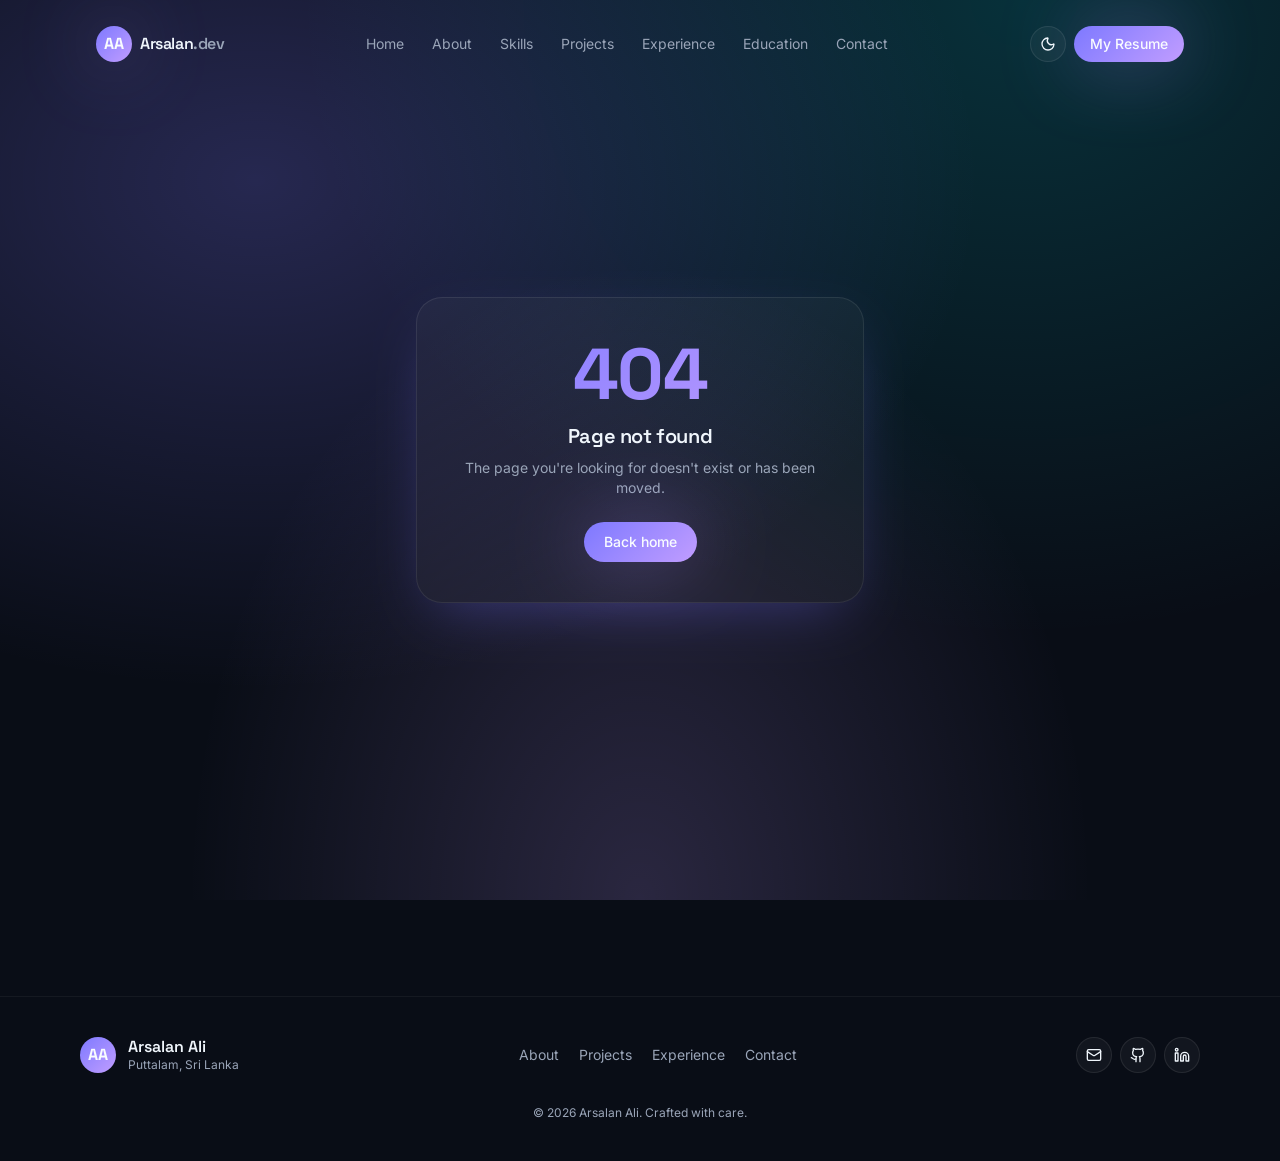
<file: index.html>
<!doctype html>
<html lang="en">
  <head>
    <meta charset="UTF-8" />
    <meta name="viewport" content="width=device-width, initial-scale=1.0" />
    <title>Arsalan Ali - Portfolio</title>
    <link rel="stylesheet" href="/assets/index.css" />
    <link rel="stylesheet" href="/assets/PdfViewerClient.css" />
  </head>
  <body>
    <div id="root"></div>
    <script>
      (function () {
        try {
          var t = localStorage.getItem("theme");
          if (t === "light") {
            document.documentElement.classList.add("light");
          }
        } catch (e) {
          /* ignore */
        }
      })();
    </script>
    <script type="module" src="/assets/index.js"></script>
  </body>
</html>
</file>
<file: assets/index.css>
@layer properties{@supports (((-webkit-hyphens:none)) and (not (margin-trim:inline))) or ((-moz-orient:inline) and (not (color:rgb(from red r g b)))){*,:before,:after,::backdrop{--tw-translate-x:0;--tw-translate-y:0;--tw-translate-z:0;--tw-scale-x:1;--tw-scale-y:1;--tw-scale-z:1;--tw-rotate-x:initial;--tw-rotate-y:initial;--tw-rotate-z:initial;--tw-skew-x:initial;--tw-skew-y:initial;--tw-space-y-reverse:0;--tw-space-x-reverse:0;--tw-border-style:solid;--tw-gradient-position:initial;--tw-gradient-from:#0000;--tw-gradient-via:#0000;--tw-gradient-to:#0000;--tw-gradient-stops:initial;--tw-gradient-via-stops:initial;--tw-gradient-from-position:0%;--tw-gradient-via-position:50%;--tw-gradient-to-position:100%;--tw-leading:initial;--tw-font-weight:initial;--tw-tracking:initial;--tw-ordinal:initial;--tw-slashed-zero:initial;--tw-numeric-figure:initial;--tw-numeric-spacing:initial;--tw-numeric-fraction:initial;--tw-shadow:0 0 #0000;--tw-shadow-color:initial;--tw-shadow-alpha:100%;--tw-inset-shadow:0 0 #0000;--tw-inset-shadow-color:initial;--tw-inset-shadow-alpha:100%;--tw-ring-color:initial;--tw-ring-shadow:0 0 #0000;--tw-inset-ring-color:initial;--tw-inset-ring-shadow:0 0 #0000;--tw-ring-inset:initial;--tw-ring-offset-width:0px;--tw-ring-offset-color:#fff;--tw-ring-offset-shadow:0 0 #0000;--tw-outline-style:solid;--tw-blur:initial;--tw-brightness:initial;--tw-contrast:initial;--tw-grayscale:initial;--tw-hue-rotate:initial;--tw-invert:initial;--tw-opacity:initial;--tw-saturate:initial;--tw-sepia:initial;--tw-drop-shadow:initial;--tw-drop-shadow-color:initial;--tw-drop-shadow-alpha:100%;--tw-drop-shadow-size:initial;--tw-backdrop-blur:initial;--tw-backdrop-brightness:initial;--tw-backdrop-contrast:initial;--tw-backdrop-grayscale:initial;--tw-backdrop-hue-rotate:initial;--tw-backdrop-invert:initial;--tw-backdrop-opacity:initial;--tw-backdrop-saturate:initial;--tw-backdrop-sepia:initial;--tw-duration:initial;--tw-ease:initial;--tw-content:"";--tw-animation-delay:0s;--tw-animation-direction:normal;--tw-animation-duration:initial;--tw-animation-fill-mode:none;--tw-animation-iteration-count:1;--tw-enter-blur:0;--tw-enter-opacity:1;--tw-enter-rotate:0;--tw-enter-scale:1;--tw-enter-translate-x:0;--tw-enter-translate-y:0;--tw-exit-blur:0;--tw-exit-opacity:1;--tw-exit-rotate:0;--tw-exit-scale:1;--tw-exit-translate-x:0;--tw-exit-translate-y:0}}}@layer theme{:root,:host{--font-sans:"Inter", ui-sans-serif, system-ui, sans-serif;--font-mono:ui-monospace, SFMono-Regular, Menlo, Monaco, Consolas, "Liberation Mono", "Courier New", monospace;--color-red-100:oklch(93.6% .032 17.717);--color-red-400:oklch(70.4% .191 22.216);--color-red-500:oklch(63.7% .237 25.331);--color-red-600:oklch(57.7% .245 27.325);--color-red-900:oklch(39.6% .141 25.723);--color-teal-500:oklch(70.4% .14 182.503);--color-teal-600:oklch(60% .118 184.704);--color-blue-500:oklch(62.3% .214 259.815);--color-blue-600:oklch(54.6% .245 262.881);--color-slate-300:oklch(86.9% .022 252.894);--color-slate-700:oklch(37.2% .044 257.287);--color-slate-900:oklch(20.8% .042 265.755);--color-black:#000;--color-white:#fff;--spacing:.25rem;--container-sm:24rem;--container-md:28rem;--container-lg:32rem;--container-xl:36rem;--container-2xl:42rem;--container-3xl:48rem;--container-4xl:56rem;--container-6xl:72rem;--container-7xl:80rem;--text-xs:.75rem;--text-xs--line-height:calc(1 / .75);--text-sm:.875rem;--text-sm--line-height:calc(1.25 / .875);--text-base:1rem;--text-base--line-height: 1.5 ;--text-lg:1.125rem;--text-lg--line-height:calc(1.75 / 1.125);--text-xl:1.25rem;--text-xl--line-height:calc(1.75 / 1.25);--text-2xl:1.5rem;--text-2xl--line-height:calc(2 / 1.5);--text-3xl:1.875rem;--text-3xl--line-height: 1.2 ;--text-4xl:2.25rem;--text-4xl--line-height:calc(2.5 / 2.25);--text-5xl:3rem;--text-5xl--line-height:1;--text-6xl:3.75rem;--text-6xl--line-height:1;--text-7xl:4.5rem;--text-7xl--line-height:1;--font-weight-normal:400;--font-weight-medium:500;--font-weight-semibold:600;--font-weight-bold:700;--tracking-tight:-.025em;--tracking-widest:.1em;--leading-tight:1.25;--leading-relaxed:1.625;--ease-in-out:cubic-bezier(.4, 0, .2, 1);--animate-pulse:pulse 2s cubic-bezier(.4, 0, .6, 1) infinite;--blur-sm:8px;--blur-xl:24px;--blur-2xl:40px;--blur-3xl:64px;--aspect-video:16 / 9;--default-transition-duration:.15s;--default-transition-timing-function:cubic-bezier(.4, 0, .2, 1);--default-font-family:"Inter", ui-sans-serif, system-ui, sans-serif;--default-mono-font-family:var(--font-mono);--color-background:var(--background);--color-foreground:var(--foreground);--color-border:var(--border);--font-display:"Space Grotesk", "Inter", ui-sans-serif, system-ui, sans-serif}}@layer base{*,:after,:before,::backdrop{box-sizing:border-box;border:0 solid;margin:0;padding:0}::file-selector-button{box-sizing:border-box;border:0 solid;margin:0;padding:0}html,:host{-webkit-text-size-adjust:100%;tab-size:4;line-height:1.5;font-family:var(--default-font-family,ui-sans-serif, system-ui, sans-serif, "Apple Color Emoji", "Segoe UI Emoji", "Segoe UI Symbol", "Noto Color Emoji");font-feature-settings:var(--default-font-feature-settings,normal);font-variation-settings:var(--default-font-variation-settings,normal);-webkit-tap-highlight-color:transparent}hr{height:0;color:inherit;border-top-width:1px}abbr:where([title]){-webkit-text-decoration:underline dotted;text-decoration:underline dotted}h1,h2,h3,h4,h5,h6{font-size:inherit;font-weight:inherit}a{color:inherit;-webkit-text-decoration:inherit;text-decoration:inherit}b,strong{font-weight:bolder}code,kbd,samp,pre{font-family:var(--default-mono-font-family,ui-monospace, SFMono-Regular, Menlo, Monaco, Consolas, "Liberation Mono", "Courier New", monospace);font-feature-settings:var(--default-mono-font-feature-settings,normal);font-variation-settings:var(--default-mono-font-variation-settings,normal);font-size:1em}small{font-size:80%}sub,sup{vertical-align:baseline;font-size:75%;line-height:0;position:relative}sub{bottom:-.25em}sup{top:-.5em}table{text-indent:0;border-color:inherit;border-collapse:collapse}:-moz-focusring{outline:auto}progress{vertical-align:baseline}summary{display:list-item}ol,ul,menu{list-style:none}img,svg,video,canvas,audio,iframe,embed,object{vertical-align:middle;display:block}img,video{max-width:100%;height:auto}button,input,select,optgroup,textarea{font:inherit;font-feature-settings:inherit;font-variation-settings:inherit;letter-spacing:inherit;color:inherit;opacity:1;background-color:#0000;border-radius:0}::file-selector-button{font:inherit;font-feature-settings:inherit;font-variation-settings:inherit;letter-spacing:inherit;color:inherit;opacity:1;background-color:#0000;border-radius:0}:where(select:is([multiple],[size])) optgroup{font-weight:bolder}:where(select:is([multiple],[size])) optgroup option{padding-inline-start:20px}::file-selector-button{margin-inline-end:4px}::placeholder{opacity:1}@supports (not ((-webkit-appearance:-apple-pay-button))) or (contain-intrinsic-size:1px){::placeholder{color:currentColor}@supports (color:color-mix(in lab,red,red)){::placeholder{color:color-mix(in oklab,currentcolor 50%,transparent)}}}textarea{resize:vertical}::-webkit-search-decoration{-webkit-appearance:none}::-webkit-date-and-time-value{min-height:1lh;text-align:inherit}::-webkit-datetime-edit{display:inline-flex}::-webkit-datetime-edit-fields-wrapper{padding:0}::-webkit-datetime-edit{padding-block:0}::-webkit-datetime-edit-year-field{padding-block:0}::-webkit-datetime-edit-month-field{padding-block:0}::-webkit-datetime-edit-day-field{padding-block:0}::-webkit-datetime-edit-hour-field{padding-block:0}::-webkit-datetime-edit-minute-field{padding-block:0}::-webkit-datetime-edit-second-field{padding-block:0}::-webkit-datetime-edit-millisecond-field{padding-block:0}::-webkit-datetime-edit-meridiem-field{padding-block:0}::-webkit-calendar-picker-indicator{line-height:1}:-moz-ui-invalid{box-shadow:none}button,input:where([type=button],[type=reset],[type=submit]){appearance:button}::file-selector-button{appearance:button}::-webkit-inner-spin-button{height:auto}::-webkit-outer-spin-button{height:auto}[hidden]:where(:not([hidden=until-found])){display:none!important}*{border-color:var(--color-border)}html{scroll-behavior:smooth}body{background-color:var(--color-background);color:var(--color-foreground);font-family:var(--font-sans);-webkit-font-smoothing:antialiased;background-image:var(--gradient-mesh);background-attachment:fixed}h1,h2,h3,h4{font-family:var(--font-display);letter-spacing:-.02em}::selection{background:#7f80ff59;background:oklch(66% .22 280/.35)}}@layer components;@layer utilities{.pointer-events-none{pointer-events:none}.invisible{visibility:hidden}.visible{visibility:visible}.sr-only{clip-path:inset(50%);white-space:nowrap;border-width:0;width:1px;height:1px;margin:-1px;padding:0;position:absolute;overflow:hidden}.absolute{position:absolute}.fixed{position:fixed}.relative{position:relative}.static{position:static}.-inset-2{inset:calc(var(--spacing) * -2)}.-inset-4{inset:calc(var(--spacing) * -4)}.-inset-6{inset:calc(var(--spacing) * -6)}.inset-0{inset:calc(var(--spacing) * 0)}.inset-x-0{inset-inline:calc(var(--spacing) * 0)}.inset-y-0{inset-block:calc(var(--spacing) * 0)}.-top-4{top:calc(var(--spacing) * -4)}.-top-12{top:calc(var(--spacing) * -12)}.-top-16{top:calc(var(--spacing) * -16)}.-top-20{top:calc(var(--spacing) * -20)}.-top-24{top:calc(var(--spacing) * -24)}.-top-32{top:calc(var(--spacing) * -32)}.-top-40{top:calc(var(--spacing) * -40)}.top-0{top:calc(var(--spacing) * 0)}.top-1{top:calc(var(--spacing) * 1)}.top-1\.5{top:calc(var(--spacing) * 1.5)}.top-1\/2{top:50%}.top-1\/3{top:33.3333%}.top-2{top:calc(var(--spacing) * 2)}.top-3\.5{top:calc(var(--spacing) * 3.5)}.top-4{top:calc(var(--spacing) * 4)}.top-6{top:calc(var(--spacing) * 6)}.top-\[1px\]{top:1px}.top-\[50\%\]{top:50%}.top-\[60\%\]{top:60%}.top-full{top:100%}.-right-4{right:calc(var(--spacing) * -4)}.-right-12{right:calc(var(--spacing) * -12)}.-right-16{right:calc(var(--spacing) * -16)}.-right-20{right:calc(var(--spacing) * -20)}.-right-24{right:calc(var(--spacing) * -24)}.-right-40{right:calc(var(--spacing) * -40)}.right-0{right:calc(var(--spacing) * 0)}.right-1{right:calc(var(--spacing) * 1)}.right-2{right:calc(var(--spacing) * 2)}.right-3{right:calc(var(--spacing) * 3)}.right-4{right:calc(var(--spacing) * 4)}.right-6{right:calc(var(--spacing) * 6)}.right-10{right:calc(var(--spacing) * 10)}.-bottom-4{bottom:calc(var(--spacing) * -4)}.-bottom-12{bottom:calc(var(--spacing) * -12)}.-bottom-40{bottom:calc(var(--spacing) * -40)}.bottom-0{bottom:calc(var(--spacing) * 0)}.bottom-2{bottom:calc(var(--spacing) * 2)}.-left-4{left:calc(var(--spacing) * -4)}.-left-12{left:calc(var(--spacing) * -12)}.-left-32{left:calc(var(--spacing) * -32)}.-left-40{left:calc(var(--spacing) * -40)}.left-0{left:calc(var(--spacing) * 0)}.left-1\/2{left:50%}.left-1\/3{left:33.3333%}.left-2{left:calc(var(--spacing) * 2)}.left-4{left:calc(var(--spacing) * 4)}.left-\[50\%\]{left:50%}.-z-10{z-index:-10}.z-10{z-index:10}.z-20{z-index:20}.z-50{z-index:50}.z-\[1\]{z-index:1}.-mx-1{margin-inline:calc(var(--spacing) * -1)}.mx-2{margin-inline:calc(var(--spacing) * 2)}.mx-3\.5{margin-inline:calc(var(--spacing) * 3.5)}.mx-auto{margin-inline:auto}.my-0\.5{margin-block:calc(var(--spacing) * .5)}.my-1{margin-block:calc(var(--spacing) * 1)}.-mt-4{margin-top:calc(var(--spacing) * -4)}.mt-0\.5{margin-top:calc(var(--spacing) * .5)}.mt-1{margin-top:calc(var(--spacing) * 1)}.mt-1\.5{margin-top:calc(var(--spacing) * 1.5)}.mt-2{margin-top:calc(var(--spacing) * 2)}.mt-3{margin-top:calc(var(--spacing) * 3)}.mt-4{margin-top:calc(var(--spacing) * 4)}.mt-5{margin-top:calc(var(--spacing) * 5)}.mt-6{margin-top:calc(var(--spacing) * 6)}.mt-7{margin-top:calc(var(--spacing) * 7)}.mt-8{margin-top:calc(var(--spacing) * 8)}.mt-12{margin-top:calc(var(--spacing) * 12)}.mt-16{margin-top:calc(var(--spacing) * 16)}.mt-24{margin-top:calc(var(--spacing) * 24)}.mt-auto{margin-top:auto}.mr-2{margin-right:calc(var(--spacing) * 2)}.mb-1{margin-bottom:calc(var(--spacing) * 1)}.mb-1\.5{margin-bottom:calc(var(--spacing) * 1.5)}.mb-2{margin-bottom:calc(var(--spacing) * 2)}.mb-3{margin-bottom:calc(var(--spacing) * 3)}.mb-4{margin-bottom:calc(var(--spacing) * 4)}.mb-5{margin-bottom:calc(var(--spacing) * 5)}.mb-6{margin-bottom:calc(var(--spacing) * 6)}.mb-8{margin-bottom:calc(var(--spacing) * 8)}.mb-10{margin-bottom:calc(var(--spacing) * 10)}.mb-12{margin-bottom:calc(var(--spacing) * 12)}.mb-16{margin-bottom:calc(var(--spacing) * 16)}.-ml-4{margin-left:calc(var(--spacing) * -4)}.ml-1{margin-left:calc(var(--spacing) * 1)}.ml-2{margin-left:calc(var(--spacing) * 2)}.ml-auto{margin-left:auto}.line-clamp-2{-webkit-line-clamp:2;-webkit-box-orient:vertical;display:-webkit-box;overflow:hidden}.block{display:block}.contents{display:contents}.flex{display:flex}.grid{display:grid}.hidden{display:none}.inline-flex{display:inline-flex}.table{display:table}.aspect-\[4\/5\]{aspect-ratio:4/5}.aspect-square{aspect-ratio:1}.aspect-video{aspect-ratio:var(--aspect-video)}.size-\(--cell-size\){width:var(--cell-size);height:var(--cell-size)}.size-4{width:calc(var(--spacing) * 4);height:calc(var(--spacing) * 4)}.h-\(--cell-size\){height:var(--cell-size)}.h-1{height:calc(var(--spacing) * 1)}.h-1\.5{height:calc(var(--spacing) * 1.5)}.h-2{height:calc(var(--spacing) * 2)}.h-2\.5{height:calc(var(--spacing) * 2.5)}.h-3{height:calc(var(--spacing) * 3)}.h-3\.5{height:calc(var(--spacing) * 3.5)}.h-4{height:calc(var(--spacing) * 4)}.h-5{height:calc(var(--spacing) * 5)}.h-6{height:calc(var(--spacing) * 6)}.h-7{height:calc(var(--spacing) * 7)}.h-8{height:calc(var(--spacing) * 8)}.h-9{height:calc(var(--spacing) * 9)}.h-10{height:calc(var(--spacing) * 10)}.h-11{height:calc(var(--spacing) * 11)}.h-12{height:calc(var(--spacing) * 12)}.h-14{height:calc(var(--spacing) * 14)}.h-16{height:calc(var(--spacing) * 16)}.h-40{height:calc(var(--spacing) * 40)}.h-56{height:calc(var(--spacing) * 56)}.h-60{height:calc(var(--spacing) * 60)}.h-64{height:calc(var(--spacing) * 64)}.h-80{height:calc(var(--spacing) * 80)}.h-\[1px\]{height:1px}.h-\[95vh\]{height:95vh}.h-\[360px\]{height:360px}.h-\[420px\]{height:420px}.h-\[480px\]{height:480px}.h-\[var\(--radix-navigation-menu-viewport-height\)\]{height:var(--radix-navigation-menu-viewport-height)}.h-\[var\(--radix-select-trigger-height\)\]{height:var(--radix-select-trigger-height)}.h-auto{height:auto}.h-full{height:100%}.h-px{height:1px}.h-svh{height:100svh}.max-h-\(--radix-context-menu-content-available-height\){max-height:var(--radix-context-menu-content-available-height)}.max-h-\(--radix-select-content-available-height\){max-height:var(--radix-select-content-available-height)}.max-h-40{max-height:calc(var(--spacing) * 40)}.max-h-\[300px\]{max-height:300px}.max-h-\[var\(--radix-dropdown-menu-content-available-height\)\]{max-height:var(--radix-dropdown-menu-content-available-height)}.min-h-0{min-height:calc(var(--spacing) * 0)}.min-h-96{min-height:calc(var(--spacing) * 96)}.min-h-\[60px\]{min-height:60px}.min-h-\[calc\(100vh-200px\)\]{min-height:calc(100vh - 200px)}.min-h-screen{min-height:100vh}.min-h-svh{min-height:100svh}.w-\(--cell-size\){width:var(--cell-size)}.w-\(--sidebar-width\){width:var(--sidebar-width)}.w-0{width:calc(var(--spacing) * 0)}.w-1{width:calc(var(--spacing) * 1)}.w-1\.5{width:calc(var(--spacing) * 1.5)}.w-2{width:calc(var(--spacing) * 2)}.w-2\.5{width:calc(var(--spacing) * 2.5)}.w-3{width:calc(var(--spacing) * 3)}.w-3\.5{width:calc(var(--spacing) * 3.5)}.w-3\/4{width:75%}.w-4{width:calc(var(--spacing) * 4)}.w-5{width:calc(var(--spacing) * 5)}.w-6{width:calc(var(--spacing) * 6)}.w-7{width:calc(var(--spacing) * 7)}.w-8{width:calc(var(--spacing) * 8)}.w-9{width:calc(var(--spacing) * 9)}.w-10{width:calc(var(--spacing) * 10)}.w-11{width:calc(var(--spacing) * 11)}.w-12{width:calc(var(--spacing) * 12)}.w-14{width:calc(var(--spacing) * 14)}.w-16{width:calc(var(--spacing) * 16)}.w-40{width:calc(var(--spacing) * 40)}.w-56{width:calc(var(--spacing) * 56)}.w-60{width:calc(var(--spacing) * 60)}.w-64{width:calc(var(--spacing) * 64)}.w-72{width:calc(var(--spacing) * 72)}.w-80{width:calc(var(--spacing) * 80)}.w-\[1px\]{width:1px}.w-\[95vw\]{width:95vw}.w-\[100px\]{width:100px}.w-\[280px\]{width:280px}.w-\[360px\]{width:360px}.w-\[420px\]{width:420px}.w-\[480px\]{width:480px}.w-auto{width:auto}.w-fit{width:fit-content}.w-full{width:100%}.w-max{width:max-content}.w-px{width:1px}.max-w-\(--skeleton-width\){max-width:var(--skeleton-width)}.max-w-2xl{max-width:var(--container-2xl)}.max-w-3xl{max-width:var(--container-3xl)}.max-w-4xl{max-width:var(--container-4xl)}.max-w-6xl{max-width:var(--container-6xl)}.max-w-7xl{max-width:var(--container-7xl)}.max-w-full{max-width:100%}.max-w-lg{max-width:var(--container-lg)}.max-w-max{max-width:max-content}.max-w-md{max-width:var(--container-md)}.max-w-sm{max-width:var(--container-sm)}.max-w-xl{max-width:var(--container-xl)}.min-w-\(--cell-size\){min-width:var(--cell-size)}.min-w-0{min-width:calc(var(--spacing) * 0)}.min-w-5{min-width:calc(var(--spacing) * 5)}.min-w-8{min-width:calc(var(--spacing) * 8)}.min-w-9{min-width:calc(var(--spacing) * 9)}.min-w-10{min-width:calc(var(--spacing) * 10)}.min-w-\[8rem\]{min-width:8rem}.min-w-\[12rem\]{min-width:12rem}.min-w-\[var\(--radix-select-trigger-width\)\]{min-width:var(--radix-select-trigger-width)}.flex-1{flex:1}.flex-shrink-0,.shrink-0{flex-shrink:0}.grow{flex-grow:1}.grow-0{flex-grow:0}.basis-full{flex-basis:100%}.caption-bottom{caption-side:bottom}.border-collapse{border-collapse:collapse}.origin-\(--radix-context-menu-content-transform-origin\){transform-origin:var(--radix-context-menu-content-transform-origin)}.origin-\(--radix-dropdown-menu-content-transform-origin\){transform-origin:var(--radix-dropdown-menu-content-transform-origin)}.origin-\(--radix-hover-card-content-transform-origin\){transform-origin:var(--radix-hover-card-content-transform-origin)}.origin-\(--radix-menubar-content-transform-origin\){transform-origin:var(--radix-menubar-content-transform-origin)}.origin-\(--radix-popover-content-transform-origin\){transform-origin:var(--radix-popover-content-transform-origin)}.origin-\(--radix-select-content-transform-origin\){transform-origin:var(--radix-select-content-transform-origin)}.origin-\(--radix-tooltip-content-transform-origin\){transform-origin:var(--radix-tooltip-content-transform-origin)}.origin-left{transform-origin:0}.origin-right{transform-origin:100%}.-translate-x-1\/2{--tw-translate-x: -50% ;translate:var(--tw-translate-x) var(--tw-translate-y)}.-translate-x-px{--tw-translate-x:-1px;translate:var(--tw-translate-x) var(--tw-translate-y)}.translate-x-\[-50\%\]{--tw-translate-x:-50%;translate:var(--tw-translate-x) var(--tw-translate-y)}.translate-x-px{--tw-translate-x:1px;translate:var(--tw-translate-x) var(--tw-translate-y)}.-translate-y-1\/2{--tw-translate-y: -50% ;translate:var(--tw-translate-x) var(--tw-translate-y)}.translate-y-\[-50\%\]{--tw-translate-y:-50%;translate:var(--tw-translate-x) var(--tw-translate-y)}.scale-100{--tw-scale-x:100%;--tw-scale-y:100%;--tw-scale-z:100%;scale:var(--tw-scale-x) var(--tw-scale-y)}.scale-x-0{--tw-scale-x:0%;scale:var(--tw-scale-x) var(--tw-scale-y)}.rotate-0{rotate:0deg}.rotate-45{rotate:45deg}.rotate-90{rotate:90deg}.transform{transform:var(--tw-rotate-x,) var(--tw-rotate-y,) var(--tw-rotate-z,) var(--tw-skew-x,) var(--tw-skew-y,)}.animate-caret-blink{animation:1.25s ease-out infinite caret-blink}.animate-in{animation:enter var(--tw-animation-duration,var(--tw-duration,.15s))var(--tw-ease,ease)var(--tw-animation-delay,0s)var(--tw-animation-iteration-count,1)var(--tw-animation-direction,normal)var(--tw-animation-fill-mode,none)}.animate-pulse{animation:var(--animate-pulse)}.cursor-default{cursor:default}.cursor-pointer{cursor:pointer}.touch-none{touch-action:none}.resize{resize:both}.resize-none{resize:none}.list-none{list-style-type:none}.grid-cols-1{grid-template-columns:repeat(1,minmax(0,1fr))}.grid-cols-2{grid-template-columns:repeat(2,minmax(0,1fr))}.flex-col{flex-direction:column}.flex-col-reverse{flex-direction:column-reverse}.flex-row{flex-direction:row}.flex-wrap{flex-wrap:wrap}.place-content-center{place-content:center}.place-items-center{place-items:center}.items-baseline{align-items:baseline}.items-center{align-items:center}.items-end{align-items:flex-end}.items-start{align-items:flex-start}.items-stretch{align-items:stretch}.justify-between{justify-content:space-between}.justify-center{justify-content:center}.gap-0{gap:calc(var(--spacing) * 0)}.gap-1{gap:calc(var(--spacing) * 1)}.gap-1\.5{gap:calc(var(--spacing) * 1.5)}.gap-2{gap:calc(var(--spacing) * 2)}.gap-3{gap:calc(var(--spacing) * 3)}.gap-4{gap:calc(var(--spacing) * 4)}.gap-5{gap:calc(var(--spacing) * 5)}.gap-6{gap:calc(var(--spacing) * 6)}.gap-10{gap:calc(var(--spacing) * 10)}:where(.space-y-0>:not(:last-child)){--tw-space-y-reverse:0;margin-block-start:calc(calc(var(--spacing) * 0) * var(--tw-space-y-reverse));margin-block-end:calc(calc(var(--spacing) * 0) * calc(1 - var(--tw-space-y-reverse)))}:where(.space-y-1\.5>:not(:last-child)){--tw-space-y-reverse:0;margin-block-start:calc(calc(var(--spacing) * 1.5) * var(--tw-space-y-reverse));margin-block-end:calc(calc(var(--spacing) * 1.5) * calc(1 - var(--tw-space-y-reverse)))}:where(.space-y-2>:not(:last-child)){--tw-space-y-reverse:0;margin-block-start:calc(calc(var(--spacing) * 2) * var(--tw-space-y-reverse));margin-block-end:calc(calc(var(--spacing) * 2) * calc(1 - var(--tw-space-y-reverse)))}:where(.space-y-3>:not(:last-child)){--tw-space-y-reverse:0;margin-block-start:calc(calc(var(--spacing) * 3) * var(--tw-space-y-reverse));margin-block-end:calc(calc(var(--spacing) * 3) * calc(1 - var(--tw-space-y-reverse)))}:where(.space-y-5>:not(:last-child)){--tw-space-y-reverse:0;margin-block-start:calc(calc(var(--spacing) * 5) * var(--tw-space-y-reverse));margin-block-end:calc(calc(var(--spacing) * 5) * calc(1 - var(--tw-space-y-reverse)))}:where(.space-y-6>:not(:last-child)){--tw-space-y-reverse:0;margin-block-start:calc(calc(var(--spacing) * 6) * var(--tw-space-y-reverse));margin-block-end:calc(calc(var(--spacing) * 6) * calc(1 - var(--tw-space-y-reverse)))}:where(.space-y-8>:not(:last-child)){--tw-space-y-reverse:0;margin-block-start:calc(calc(var(--spacing) * 8) * var(--tw-space-y-reverse));margin-block-end:calc(calc(var(--spacing) * 8) * calc(1 - var(--tw-space-y-reverse)))}.gap-x-5{column-gap:calc(var(--spacing) * 5)}:where(.space-x-1>:not(:last-child)){--tw-space-x-reverse:0;margin-inline-start:calc(calc(var(--spacing) * 1) * var(--tw-space-x-reverse));margin-inline-end:calc(calc(var(--spacing) * 1) * calc(1 - var(--tw-space-x-reverse)))}.gap-y-2{row-gap:calc(var(--spacing) * 2)}.truncate{text-overflow:ellipsis;white-space:nowrap;overflow:hidden}.overflow-auto{overflow:auto}.overflow-hidden{overflow:hidden}.overflow-x-hidden{overflow-x:hidden}.overflow-y-auto{overflow-y:auto}.rounded{border-radius:.25rem}.rounded-2xl{border-radius:calc(var(--radius) + 8px)}.rounded-3xl{border-radius:calc(var(--radius) + 12px)}.rounded-\[2px\]{border-radius:2px}.rounded-\[2rem\]{border-radius:2rem}.rounded-\[inherit\]{border-radius:inherit}.rounded-full{border-radius:3.40282e38px}.rounded-lg{border-radius:var(--radius)}.rounded-md{border-radius:calc(var(--radius) - 2px)}.rounded-none{border-radius:0}.rounded-sm{border-radius:calc(var(--radius) - 4px)}.rounded-xl{border-radius:calc(var(--radius) + 4px)}.rounded-t-\[10px\]{border-top-left-radius:10px;border-top-right-radius:10px}.rounded-l-md{border-top-left-radius:calc(var(--radius) - 2px);border-bottom-left-radius:calc(var(--radius) - 2px)}.rounded-tl-sm{border-top-left-radius:calc(var(--radius) - 4px)}.rounded-r-md{border-top-right-radius:calc(var(--radius) - 2px);border-bottom-right-radius:calc(var(--radius) - 2px)}.border{border-style:var(--tw-border-style);border-width:1px}.border-2{border-style:var(--tw-border-style);border-width:2px}.border-\[1\.5px\]{border-style:var(--tw-border-style);border-width:1.5px}.border-y{border-block-style:var(--tw-border-style);border-block-width:1px}.border-t{border-top-style:var(--tw-border-style);border-top-width:1px}.border-r{border-right-style:var(--tw-border-style);border-right-width:1px}.border-b{border-bottom-style:var(--tw-border-style);border-bottom-width:1px}.border-l{border-left-style:var(--tw-border-style);border-left-width:1px}.border-dashed{--tw-border-style:dashed;border-style:dashed}.border-\(--color-border\){border-color:var(--color-border)}.border-border,.border-border\/40{border-color:var(--border)}@supports (color:color-mix(in lab,red,red)){.border-border\/40{border-color:color-mix(in oklab,var(--border) 40%,transparent)}}.border-border\/50{border-color:var(--border)}@supports (color:color-mix(in lab,red,red)){.border-border\/50{border-color:color-mix(in oklab,var(--border) 50%,transparent)}}.border-border\/60{border-color:var(--border)}@supports (color:color-mix(in lab,red,red)){.border-border\/60{border-color:color-mix(in oklab,var(--border) 60%,transparent)}}.border-destructive\/50{border-color:var(--destructive)}@supports (color:color-mix(in lab,red,red)){.border-destructive\/50{border-color:color-mix(in oklab,var(--destructive) 50%,transparent)}}.border-input{border-color:var(--input)}.border-primary,.border-primary\/20{border-color:var(--primary)}@supports (color:color-mix(in lab,red,red)){.border-primary\/20{border-color:color-mix(in oklab,var(--primary) 20%,transparent)}}.border-primary\/30{border-color:var(--primary)}@supports (color:color-mix(in lab,red,red)){.border-primary\/30{border-color:color-mix(in oklab,var(--primary) 30%,transparent)}}.border-primary\/50{border-color:var(--primary)}@supports (color:color-mix(in lab,red,red)){.border-primary\/50{border-color:color-mix(in oklab,var(--primary) 50%,transparent)}}.border-slate-700\/50{border-color:#31415880}@supports (color:color-mix(in lab,red,red)){.border-slate-700\/50{border-color:color-mix(in oklab,var(--color-slate-700) 50%,transparent)}}.border-transparent{border-color:#0000}.border-t-transparent{border-top-color:#0000}.border-l-transparent{border-left-color:#0000}.bg-\(--color-bg\){background-color:var(--color-bg)}.bg-accent,.bg-accent\/60{background-color:var(--accent)}@supports (color:color-mix(in lab,red,red)){.bg-accent\/60{background-color:color-mix(in oklab,var(--accent) 60%,transparent)}}.bg-accent2\/20{background-color:var(--accent2)}@supports (color:color-mix(in lab,red,red)){.bg-accent2\/20{background-color:color-mix(in oklab,var(--accent2) 20%,transparent)}}.bg-background{background-color:var(--background)}.bg-black\/80{background-color:#000c}@supports (color:color-mix(in lab,red,red)){.bg-black\/80{background-color:color-mix(in oklab,var(--color-black) 80%,transparent)}}.bg-border{background-color:var(--border)}.bg-card{background-color:var(--card)}.bg-destructive,.bg-destructive\/10{background-color:var(--destructive)}@supports (color:color-mix(in lab,red,red)){.bg-destructive\/10{background-color:color-mix(in oklab,var(--destructive) 10%,transparent)}}.bg-foreground{background-color:var(--foreground)}.bg-muted,.bg-muted\/30{background-color:var(--muted)}@supports (color:color-mix(in lab,red,red)){.bg-muted\/30{background-color:color-mix(in oklab,var(--muted) 30%,transparent)}}.bg-muted\/50{background-color:var(--muted)}@supports (color:color-mix(in lab,red,red)){.bg-muted\/50{background-color:color-mix(in oklab,var(--muted) 50%,transparent)}}.bg-popover{background-color:var(--popover)}.bg-primary{background-color:var(--primary)}.bg-primary-glow,.bg-primary-glow\/25{background-color:var(--primary-glow)}@supports (color:color-mix(in lab,red,red)){.bg-primary-glow\/25{background-color:color-mix(in oklab,var(--primary-glow) 25%,transparent)}}.bg-primary\/5{background-color:var(--primary)}@supports (color:color-mix(in lab,red,red)){.bg-primary\/5{background-color:color-mix(in oklab,var(--primary) 5%,transparent)}}.bg-primary\/10{background-color:var(--primary)}@supports (color:color-mix(in lab,red,red)){.bg-primary\/10{background-color:color-mix(in oklab,var(--primary) 10%,transparent)}}.bg-primary\/20{background-color:var(--primary)}@supports (color:color-mix(in lab,red,red)){.bg-primary\/20{background-color:color-mix(in oklab,var(--primary) 20%,transparent)}}.bg-primary\/30{background-color:var(--primary)}@supports (color:color-mix(in lab,red,red)){.bg-primary\/30{background-color:color-mix(in oklab,var(--primary) 30%,transparent)}}.bg-red-100{background-color:var(--color-red-100)}.bg-secondary,.bg-secondary\/20{background-color:var(--secondary)}@supports (color:color-mix(in lab,red,red)){.bg-secondary\/20{background-color:color-mix(in oklab,var(--secondary) 20%,transparent)}}.bg-secondary\/40{background-color:var(--secondary)}@supports (color:color-mix(in lab,red,red)){.bg-secondary\/40{background-color:color-mix(in oklab,var(--secondary) 40%,transparent)}}.bg-secondary\/60{background-color:var(--secondary)}@supports (color:color-mix(in lab,red,red)){.bg-secondary\/60{background-color:color-mix(in oklab,var(--secondary) 60%,transparent)}}.bg-slate-900\/60{background-color:#0f172b99}@supports (color:color-mix(in lab,red,red)){.bg-slate-900\/60{background-color:color-mix(in oklab,var(--color-slate-900) 60%,transparent)}}.bg-transparent{background-color:#0000}.bg-gradient-to-b{--tw-gradient-position:to bottom in oklab;background-image:linear-gradient(var(--tw-gradient-stops))}.bg-gradient-to-br{--tw-gradient-position:to bottom right in oklab;background-image:linear-gradient(var(--tw-gradient-stops))}.bg-gradient-to-r{--tw-gradient-position:to right in oklab;background-image:linear-gradient(var(--tw-gradient-stops))}.bg-gradient-to-t{--tw-gradient-position:to top in oklab;background-image:linear-gradient(var(--tw-gradient-stops))}.from-background\/40{--tw-gradient-from:var(--background)}@supports (color:color-mix(in lab,red,red)){.from-background\/40{--tw-gradient-from:color-mix(in oklab, var(--background) 40%, transparent)}}.from-background\/40{--tw-gradient-stops:var(--tw-gradient-via-stops,var(--tw-gradient-position), var(--tw-gradient-from) var(--tw-gradient-from-position), var(--tw-gradient-to) var(--tw-gradient-to-position))}.from-blue-500{--tw-gradient-from:var(--color-blue-500);--tw-gradient-stops:var(--tw-gradient-via-stops,var(--tw-gradient-position), var(--tw-gradient-from) var(--tw-gradient-from-position), var(--tw-gradient-to) var(--tw-gradient-to-position))}.from-foreground{--tw-gradient-from:var(--foreground);--tw-gradient-stops:var(--tw-gradient-via-stops,var(--tw-gradient-position), var(--tw-gradient-from) var(--tw-gradient-from-position), var(--tw-gradient-to) var(--tw-gradient-to-position))}.from-primary{--tw-gradient-from:var(--primary);--tw-gradient-stops:var(--tw-gradient-via-stops,var(--tw-gradient-position), var(--tw-gradient-from) var(--tw-gradient-from-position), var(--tw-gradient-to) var(--tw-gradient-to-position))}.from-primary\/10{--tw-gradient-from:var(--primary)}@supports (color:color-mix(in lab,red,red)){.from-primary\/10{--tw-gradient-from:color-mix(in oklab, var(--primary) 10%, transparent)}}.from-primary\/10{--tw-gradient-stops:var(--tw-gradient-via-stops,var(--tw-gradient-position), var(--tw-gradient-from) var(--tw-gradient-from-position), var(--tw-gradient-to) var(--tw-gradient-to-position))}.from-primary\/20{--tw-gradient-from:var(--primary)}@supports (color:color-mix(in lab,red,red)){.from-primary\/20{--tw-gradient-from:color-mix(in oklab, var(--primary) 20%, transparent)}}.from-primary\/20{--tw-gradient-stops:var(--tw-gradient-via-stops,var(--tw-gradient-position), var(--tw-gradient-from) var(--tw-gradient-from-position), var(--tw-gradient-to) var(--tw-gradient-to-position))}.from-primary\/30{--tw-gradient-from:var(--primary)}@supports (color:color-mix(in lab,red,red)){.from-primary\/30{--tw-gradient-from:color-mix(in oklab, var(--primary) 30%, transparent)}}.from-primary\/30{--tw-gradient-stops:var(--tw-gradient-via-stops,var(--tw-gradient-position), var(--tw-gradient-from) var(--tw-gradient-from-position), var(--tw-gradient-to) var(--tw-gradient-to-position))}.from-primary\/60{--tw-gradient-from:var(--primary)}@supports (color:color-mix(in lab,red,red)){.from-primary\/60{--tw-gradient-from:color-mix(in oklab, var(--primary) 60%, transparent)}}.from-primary\/60{--tw-gradient-stops:var(--tw-gradient-via-stops,var(--tw-gradient-position), var(--tw-gradient-from) var(--tw-gradient-from-position), var(--tw-gradient-to) var(--tw-gradient-to-position))}.from-red-500{--tw-gradient-from:var(--color-red-500);--tw-gradient-stops:var(--tw-gradient-via-stops,var(--tw-gradient-position), var(--tw-gradient-from) var(--tw-gradient-from-position), var(--tw-gradient-to) var(--tw-gradient-to-position))}.from-teal-500{--tw-gradient-from:var(--color-teal-500);--tw-gradient-stops:var(--tw-gradient-via-stops,var(--tw-gradient-position), var(--tw-gradient-from) var(--tw-gradient-from-position), var(--tw-gradient-to) var(--tw-gradient-to-position))}.from-transparent{--tw-gradient-from:transparent;--tw-gradient-stops:var(--tw-gradient-via-stops,var(--tw-gradient-position), var(--tw-gradient-from) var(--tw-gradient-from-position), var(--tw-gradient-to) var(--tw-gradient-to-position))}.via-primary-glow\/40{--tw-gradient-via:var(--primary-glow)}@supports (color:color-mix(in lab,red,red)){.via-primary-glow\/40{--tw-gradient-via:color-mix(in oklab, var(--primary-glow) 40%, transparent)}}.via-primary-glow\/40{--tw-gradient-via-stops:var(--tw-gradient-position), var(--tw-gradient-from) var(--tw-gradient-from-position), var(--tw-gradient-via) var(--tw-gradient-via-position), var(--tw-gradient-to) var(--tw-gradient-to-position);--tw-gradient-stops:var(--tw-gradient-via-stops)}.via-primary\/50{--tw-gradient-via:var(--primary)}@supports (color:color-mix(in lab,red,red)){.via-primary\/50{--tw-gradient-via:color-mix(in oklab, var(--primary) 50%, transparent)}}.via-primary\/50{--tw-gradient-via-stops:var(--tw-gradient-position), var(--tw-gradient-from) var(--tw-gradient-from-position), var(--tw-gradient-via) var(--tw-gradient-via-position), var(--tw-gradient-to) var(--tw-gradient-to-position);--tw-gradient-stops:var(--tw-gradient-via-stops)}.via-transparent{--tw-gradient-via:transparent;--tw-gradient-via-stops:var(--tw-gradient-position), var(--tw-gradient-from) var(--tw-gradient-from-position), var(--tw-gradient-via) var(--tw-gradient-via-position), var(--tw-gradient-to) var(--tw-gradient-to-position);--tw-gradient-stops:var(--tw-gradient-via-stops)}.to-blue-600{--tw-gradient-to:var(--color-blue-600);--tw-gradient-stops:var(--tw-gradient-via-stops,var(--tw-gradient-position), var(--tw-gradient-from) var(--tw-gradient-from-position), var(--tw-gradient-to) var(--tw-gradient-to-position))}.to-foreground\/70{--tw-gradient-to:var(--foreground)}@supports (color:color-mix(in lab,red,red)){.to-foreground\/70{--tw-gradient-to:color-mix(in oklab, var(--foreground) 70%, transparent)}}.to-foreground\/70{--tw-gradient-stops:var(--tw-gradient-via-stops,var(--tw-gradient-position), var(--tw-gradient-from) var(--tw-gradient-from-position), var(--tw-gradient-to) var(--tw-gradient-to-position))}.to-primary{--tw-gradient-to:var(--primary);--tw-gradient-stops:var(--tw-gradient-via-stops,var(--tw-gradient-position), var(--tw-gradient-from) var(--tw-gradient-from-position), var(--tw-gradient-to) var(--tw-gradient-to-position))}.to-primary\/5{--tw-gradient-to:var(--primary)}@supports (color:color-mix(in lab,red,red)){.to-primary\/5{--tw-gradient-to:color-mix(in oklab, var(--primary) 5%, transparent)}}.to-primary\/5{--tw-gradient-stops:var(--tw-gradient-via-stops,var(--tw-gradient-position), var(--tw-gradient-from) var(--tw-gradient-from-position), var(--tw-gradient-to) var(--tw-gradient-to-position))}.to-primary\/10{--tw-gradient-to:var(--primary)}@supports (color:color-mix(in lab,red,red)){.to-primary\/10{--tw-gradient-to:color-mix(in oklab, var(--primary) 10%, transparent)}}.to-primary\/10{--tw-gradient-stops:var(--tw-gradient-via-stops,var(--tw-gradient-position), var(--tw-gradient-from) var(--tw-gradient-from-position), var(--tw-gradient-to) var(--tw-gradient-to-position))}.to-red-600{--tw-gradient-to:var(--color-red-600);--tw-gradient-stops:var(--tw-gradient-via-stops,var(--tw-gradient-position), var(--tw-gradient-from) var(--tw-gradient-from-position), var(--tw-gradient-to) var(--tw-gradient-to-position))}.to-teal-600{--tw-gradient-to:var(--color-teal-600);--tw-gradient-stops:var(--tw-gradient-via-stops,var(--tw-gradient-position), var(--tw-gradient-from) var(--tw-gradient-from-position), var(--tw-gradient-to) var(--tw-gradient-to-position))}.to-transparent{--tw-gradient-to:transparent;--tw-gradient-stops:var(--tw-gradient-via-stops,var(--tw-gradient-position), var(--tw-gradient-from) var(--tw-gradient-from-position), var(--tw-gradient-to) var(--tw-gradient-to-position))}.bg-clip-text{-webkit-background-clip:text;background-clip:text}.fill-current{fill:currentColor}.fill-primary{fill:var(--primary)}.object-contain{object-fit:contain}.object-cover{object-fit:cover}.p-0{padding:calc(var(--spacing) * 0)}.p-1{padding:calc(var(--spacing) * 1)}.p-2{padding:calc(var(--spacing) * 2)}.p-3{padding:calc(var(--spacing) * 3)}.p-4{padding:calc(var(--spacing) * 4)}.p-5{padding:calc(var(--spacing) * 5)}.p-6{padding:calc(var(--spacing) * 6)}.p-7{padding:calc(var(--spacing) * 7)}.p-8{padding:calc(var(--spacing) * 8)}.p-10{padding:calc(var(--spacing) * 10)}.p-\[1px\]{padding:1px}.px-\(--cell-size\){padding-inline:var(--cell-size)}.px-1{padding-inline:calc(var(--spacing) * 1)}.px-1\.5{padding-inline:calc(var(--spacing) * 1.5)}.px-2{padding-inline:calc(var(--spacing) * 2)}.px-2\.5{padding-inline:calc(var(--spacing) * 2.5)}.px-3{padding-inline:calc(var(--spacing) * 3)}.px-4{padding-inline:calc(var(--spacing) * 4)}.px-5{padding-inline:calc(var(--spacing) * 5)}.px-6{padding-inline:calc(var(--spacing) * 6)}.px-8{padding-inline:calc(var(--spacing) * 8)}.py-0\.5{padding-block:calc(var(--spacing) * .5)}.py-1{padding-block:calc(var(--spacing) * 1)}.py-1\.5{padding-block:calc(var(--spacing) * 1.5)}.py-2{padding-block:calc(var(--spacing) * 2)}.py-2\.5{padding-block:calc(var(--spacing) * 2.5)}.py-3{padding-block:calc(var(--spacing) * 3)}.py-4{padding-block:calc(var(--spacing) * 4)}.py-6{padding-block:calc(var(--spacing) * 6)}.py-8{padding-block:calc(var(--spacing) * 8)}.py-10{padding-block:calc(var(--spacing) * 10)}.py-16{padding-block:calc(var(--spacing) * 16)}.py-20{padding-block:calc(var(--spacing) * 20)}.pt-0{padding-top:calc(var(--spacing) * 0)}.pt-1{padding-top:calc(var(--spacing) * 1)}.pt-2{padding-top:calc(var(--spacing) * 2)}.pt-3{padding-top:calc(var(--spacing) * 3)}.pt-4{padding-top:calc(var(--spacing) * 4)}.pt-6{padding-top:calc(var(--spacing) * 6)}.pt-8{padding-top:calc(var(--spacing) * 8)}.pt-28{padding-top:calc(var(--spacing) * 28)}.pt-32{padding-top:calc(var(--spacing) * 32)}.pr-1{padding-right:calc(var(--spacing) * 1)}.pr-2{padding-right:calc(var(--spacing) * 2)}.pr-2\.5{padding-right:calc(var(--spacing) * 2.5)}.pr-8{padding-right:calc(var(--spacing) * 8)}.pb-3{padding-bottom:calc(var(--spacing) * 3)}.pb-4{padding-bottom:calc(var(--spacing) * 4)}.pb-10{padding-bottom:calc(var(--spacing) * 10)}.pb-20{padding-bottom:calc(var(--spacing) * 20)}.pl-2{padding-left:calc(var(--spacing) * 2)}.pl-2\.5{padding-left:calc(var(--spacing) * 2.5)}.pl-4{padding-left:calc(var(--spacing) * 4)}.pl-8{padding-left:calc(var(--spacing) * 8)}.pl-12{padding-left:calc(var(--spacing) * 12)}.text-center{text-align:center}.text-left{text-align:left}.align-middle{vertical-align:middle}.font-display{font-family:Space Grotesk,Inter,ui-sans-serif,system-ui,sans-serif}.font-mono{font-family:var(--font-mono)}.text-2xl{font-size:var(--text-2xl);line-height:var(--tw-leading,var(--text-2xl--line-height))}.text-3xl{font-size:var(--text-3xl);line-height:var(--tw-leading,var(--text-3xl--line-height))}.text-4xl{font-size:var(--text-4xl);line-height:var(--tw-leading,var(--text-4xl--line-height))}.text-7xl{font-size:var(--text-7xl);line-height:var(--tw-leading,var(--text-7xl--line-height))}.text-base{font-size:var(--text-base);line-height:var(--tw-leading,var(--text-base--line-height))}.text-lg{font-size:var(--text-lg);line-height:var(--tw-leading,var(--text-lg--line-height))}.text-sm{font-size:var(--text-sm);line-height:var(--tw-leading,var(--text-sm--line-height))}.text-xl{font-size:var(--text-xl);line-height:var(--tw-leading,var(--text-xl--line-height))}.text-xs{font-size:var(--text-xs);line-height:var(--tw-leading,var(--text-xs--line-height))}.text-\[0\.8rem\]{font-size:.8rem}.text-\[10px\]{font-size:10px}.text-\[11px\]{font-size:11px}.text-\[12px\]{font-size:12px}.leading-\[1\.05\]{--tw-leading:1.05;line-height:1.05}.leading-none{--tw-leading:1;line-height:1}.leading-relaxed{--tw-leading:var(--leading-relaxed);line-height:var(--leading-relaxed)}.leading-tight{--tw-leading:var(--leading-tight);line-height:var(--leading-tight)}.font-bold{--tw-font-weight:var(--font-weight-bold);font-weight:var(--font-weight-bold)}.font-medium{--tw-font-weight:var(--font-weight-medium);font-weight:var(--font-weight-medium)}.font-normal{--tw-font-weight:var(--font-weight-normal);font-weight:var(--font-weight-normal)}.font-semibold{--tw-font-weight:var(--font-weight-semibold);font-weight:var(--font-weight-semibold)}.tracking-\[0\.2em\]{--tw-tracking:.2em;letter-spacing:.2em}.tracking-\[0\.3em\]{--tw-tracking:.3em;letter-spacing:.3em}.tracking-tight{--tw-tracking:var(--tracking-tight);letter-spacing:var(--tracking-tight)}.tracking-widest{--tw-tracking:var(--tracking-widest);letter-spacing:var(--tracking-widest)}.break-words{overflow-wrap:break-word}.break-all{word-break:break-all}.whitespace-nowrap{white-space:nowrap}.text-accent-foreground{color:var(--accent-foreground)}.text-card-foreground{color:var(--card-foreground)}.text-current{color:currentColor}.text-destructive{color:var(--destructive)}.text-destructive-foreground{color:var(--destructive-foreground)}.text-foreground{color:var(--foreground)}.text-muted-foreground,.text-muted-foreground\/90{color:var(--muted-foreground)}@supports (color:color-mix(in lab,red,red)){.text-muted-foreground\/90{color:color-mix(in oklab,var(--muted-foreground) 90%,transparent)}}.text-popover-foreground{color:var(--popover-foreground)}.text-primary{color:var(--primary)}.text-primary-foreground{color:var(--primary-foreground)}.text-primary-glow{color:var(--primary-glow)}.text-red-600{color:var(--color-red-600)}.text-secondary-foreground{color:var(--secondary-foreground)}.text-slate-300{color:var(--color-slate-300)}.text-transparent{color:#0000}.text-white{color:var(--color-white)}.uppercase{text-transform:uppercase}.tabular-nums{--tw-numeric-spacing:tabular-nums;font-variant-numeric:var(--tw-ordinal,) var(--tw-slashed-zero,) var(--tw-numeric-figure,) var(--tw-numeric-spacing,) var(--tw-numeric-fraction,)}.underline-offset-4{text-underline-offset:4px}.opacity-0{opacity:0}.opacity-10{opacity:.1}.opacity-20{opacity:.2}.opacity-25{opacity:.25}.opacity-30{opacity:.3}.opacity-50{opacity:.5}.opacity-60{opacity:.6}.opacity-70{opacity:.7}.shadow{--tw-shadow:0 1px 3px 0 var(--tw-shadow-color,#0000001a), 0 1px 2px -1px var(--tw-shadow-color,#0000001a);box-shadow:var(--tw-inset-shadow),var(--tw-inset-ring-shadow),var(--tw-ring-offset-shadow),var(--tw-ring-shadow),var(--tw-shadow)}.shadow-\[0_0_0_1px_var\(--sidebar-border\)\]{--tw-shadow:0 0 0 1px var(--tw-shadow-color,var(--sidebar-border));box-shadow:var(--tw-inset-shadow),var(--tw-inset-ring-shadow),var(--tw-ring-offset-shadow),var(--tw-ring-shadow),var(--tw-shadow)}.shadow-lg{--tw-shadow:0 10px 15px -3px var(--tw-shadow-color,#0000001a), 0 4px 6px -4px var(--tw-shadow-color,#0000001a);box-shadow:var(--tw-inset-shadow),var(--tw-inset-ring-shadow),var(--tw-ring-offset-shadow),var(--tw-ring-shadow),var(--tw-shadow)}.shadow-md{--tw-shadow:0 4px 6px -1px var(--tw-shadow-color,#0000001a), 0 2px 4px -2px var(--tw-shadow-color,#0000001a);box-shadow:var(--tw-inset-shadow),var(--tw-inset-ring-shadow),var(--tw-ring-offset-shadow),var(--tw-ring-shadow),var(--tw-shadow)}.shadow-none{--tw-shadow:0 0 #0000;box-shadow:var(--tw-inset-shadow),var(--tw-inset-ring-shadow),var(--tw-ring-offset-shadow),var(--tw-ring-shadow),var(--tw-shadow)}.shadow-sm{--tw-shadow:0 1px 3px 0 var(--tw-shadow-color,#0000001a), 0 1px 2px -1px var(--tw-shadow-color,#0000001a);box-shadow:var(--tw-inset-shadow),var(--tw-inset-ring-shadow),var(--tw-ring-offset-shadow),var(--tw-ring-shadow),var(--tw-shadow)}.shadow-xl{--tw-shadow:0 20px 25px -5px var(--tw-shadow-color,#0000001a), 0 8px 10px -6px var(--tw-shadow-color,#0000001a);box-shadow:var(--tw-inset-shadow),var(--tw-inset-ring-shadow),var(--tw-ring-offset-shadow),var(--tw-ring-shadow),var(--tw-shadow)}.shadow-xs{--tw-shadow:0 1px 2px 0 var(--tw-shadow-color,#0000000d);box-shadow:var(--tw-inset-shadow),var(--tw-inset-ring-shadow),var(--tw-ring-offset-shadow),var(--tw-ring-shadow),var(--tw-shadow)}.ring-0{--tw-ring-shadow:var(--tw-ring-inset,) 0 0 0 calc(0px + var(--tw-ring-offset-width)) var(--tw-ring-color,currentcolor);box-shadow:var(--tw-inset-shadow),var(--tw-inset-ring-shadow),var(--tw-ring-offset-shadow),var(--tw-ring-shadow),var(--tw-shadow)}.ring-1{--tw-ring-shadow:var(--tw-ring-inset,) 0 0 0 calc(1px + var(--tw-ring-offset-width)) var(--tw-ring-color,currentcolor);box-shadow:var(--tw-inset-shadow),var(--tw-inset-ring-shadow),var(--tw-ring-offset-shadow),var(--tw-ring-shadow),var(--tw-shadow)}.ring-ring{--tw-ring-color:var(--ring)}.ring-offset-background{--tw-ring-offset-color:var(--background)}.outline{outline-style:var(--tw-outline-style);outline-width:1px}.blur{--tw-blur:blur(8px);filter:var(--tw-blur,) var(--tw-brightness,) var(--tw-contrast,) var(--tw-grayscale,) var(--tw-hue-rotate,) var(--tw-invert,) var(--tw-saturate,) var(--tw-sepia,) var(--tw-drop-shadow,)}.blur-2xl{--tw-blur:blur(var(--blur-2xl));filter:var(--tw-blur,) var(--tw-brightness,) var(--tw-contrast,) var(--tw-grayscale,) var(--tw-hue-rotate,) var(--tw-invert,) var(--tw-saturate,) var(--tw-sepia,) var(--tw-drop-shadow,)}.blur-3xl{--tw-blur:blur(var(--blur-3xl));filter:var(--tw-blur,) var(--tw-brightness,) var(--tw-contrast,) var(--tw-grayscale,) var(--tw-hue-rotate,) var(--tw-invert,) var(--tw-saturate,) var(--tw-sepia,) var(--tw-drop-shadow,)}.blur-xl{--tw-blur:blur(var(--blur-xl));filter:var(--tw-blur,) var(--tw-brightness,) var(--tw-contrast,) var(--tw-grayscale,) var(--tw-hue-rotate,) var(--tw-invert,) var(--tw-saturate,) var(--tw-sepia,) var(--tw-drop-shadow,)}.filter{filter:var(--tw-blur,) var(--tw-brightness,) var(--tw-contrast,) var(--tw-grayscale,) var(--tw-hue-rotate,) var(--tw-invert,) var(--tw-saturate,) var(--tw-sepia,) var(--tw-drop-shadow,)}.backdrop-blur-sm{--tw-backdrop-blur:blur(var(--blur-sm));-webkit-backdrop-filter:var(--tw-backdrop-blur,) var(--tw-backdrop-brightness,) var(--tw-backdrop-contrast,) var(--tw-backdrop-grayscale,) var(--tw-backdrop-hue-rotate,) var(--tw-backdrop-invert,) var(--tw-backdrop-opacity,) var(--tw-backdrop-saturate,) var(--tw-backdrop-sepia,);backdrop-filter:var(--tw-backdrop-blur,) var(--tw-backdrop-brightness,) var(--tw-backdrop-contrast,) var(--tw-backdrop-grayscale,) var(--tw-backdrop-hue-rotate,) var(--tw-backdrop-invert,) var(--tw-backdrop-opacity,) var(--tw-backdrop-saturate,) var(--tw-backdrop-sepia,)}.transition{transition-property:color,background-color,border-color,outline-color,text-decoration-color,fill,stroke,--tw-gradient-from,--tw-gradient-via,--tw-gradient-to,opacity,box-shadow,transform,translate,scale,rotate,filter,-webkit-backdrop-filter,backdrop-filter,display,content-visibility,overlay,pointer-events;transition-timing-function:var(--tw-ease,var(--default-transition-timing-function));transition-duration:var(--tw-duration,var(--default-transition-duration))}.transition-\[left\,right\,width\]{transition-property:left,right,width;transition-timing-function:var(--tw-ease,var(--default-transition-timing-function));transition-duration:var(--tw-duration,var(--default-transition-duration))}.transition-\[margin\,opacity\]{transition-property:margin,opacity;transition-timing-function:var(--tw-ease,var(--default-transition-timing-function));transition-duration:var(--tw-duration,var(--default-transition-duration))}.transition-\[width\,height\,padding\]{transition-property:width,height,padding;transition-timing-function:var(--tw-ease,var(--default-transition-timing-function));transition-duration:var(--tw-duration,var(--default-transition-duration))}.transition-\[width\]{transition-property:width;transition-timing-function:var(--tw-ease,var(--default-transition-timing-function));transition-duration:var(--tw-duration,var(--default-transition-duration))}.transition-all{transition-property:all;transition-timing-function:var(--tw-ease,var(--default-transition-timing-function));transition-duration:var(--tw-duration,var(--default-transition-duration))}.transition-colors{transition-property:color,background-color,border-color,outline-color,text-decoration-color,fill,stroke,--tw-gradient-from,--tw-gradient-via,--tw-gradient-to;transition-timing-function:var(--tw-ease,var(--default-transition-timing-function));transition-duration:var(--tw-duration,var(--default-transition-duration))}.transition-opacity{transition-property:opacity;transition-timing-function:var(--tw-ease,var(--default-transition-timing-function));transition-duration:var(--tw-duration,var(--default-transition-duration))}.transition-transform{transition-property:transform,translate,scale,rotate;transition-timing-function:var(--tw-ease,var(--default-transition-timing-function));transition-duration:var(--tw-duration,var(--default-transition-duration))}.duration-200{--tw-duration:.2s;transition-duration:.2s}.duration-300{--tw-duration:.3s;transition-duration:.3s}.duration-500{--tw-duration:.5s;transition-duration:.5s}.duration-1000{--tw-duration:1s;transition-duration:1s}.ease-in-out{--tw-ease:var(--ease-in-out);transition-timing-function:var(--ease-in-out)}.ease-linear{--tw-ease:linear;transition-timing-function:linear}.fade-in-0{--tw-enter-opacity:0}.outline-none{--tw-outline-style:none;outline-style:none}.select-none{-webkit-user-select:none;user-select:none}.zoom-in-95{--tw-enter-scale:.95}.\[--cell-size\:2rem\]{--cell-size:2rem}.\[animation-delay\:-4s\]{animation-delay:-4s}.\[animation-delay\:-8s\]{animation-delay:-8s}.fade-in{--tw-enter-opacity:0}.running{animation-play-state:running}.slide-in-from-top-2{--tw-enter-translate-y:calc(2*var(--spacing)*-1)}.group-focus-within\/menu-item\:opacity-100:is(:where(.group\/menu-item):focus-within *){opacity:1}@media(hover:hover){.group-hover\:translate-x-0\.5:is(:where(.group):hover *){--tw-translate-x:calc(var(--spacing) * .5);translate:var(--tw-translate-x) var(--tw-translate-y)}.group-hover\:scale-x-100:is(:where(.group):hover *){--tw-scale-x:100%;scale:var(--tw-scale-x) var(--tw-scale-y)}.group-hover\:border-primary\/40:is(:where(.group):hover *){border-color:var(--primary)}@supports (color:color-mix(in lab,red,red)){.group-hover\:border-primary\/40:is(:where(.group):hover *){border-color:color-mix(in oklab,var(--primary) 40%,transparent)}}.group-hover\:from-primary\/40:is(:where(.group):hover *){--tw-gradient-from:var(--primary)}@supports (color:color-mix(in lab,red,red)){.group-hover\:from-primary\/40:is(:where(.group):hover *){--tw-gradient-from:color-mix(in oklab, var(--primary) 40%, transparent)}}.group-hover\:from-primary\/40:is(:where(.group):hover *){--tw-gradient-stops:var(--tw-gradient-via-stops,var(--tw-gradient-position), var(--tw-gradient-from) var(--tw-gradient-from-position), var(--tw-gradient-to) var(--tw-gradient-to-position))}.group-hover\:to-primary\/20:is(:where(.group):hover *){--tw-gradient-to:var(--primary)}@supports (color:color-mix(in lab,red,red)){.group-hover\:to-primary\/20:is(:where(.group):hover *){--tw-gradient-to:color-mix(in oklab, var(--primary) 20%, transparent)}}.group-hover\:to-primary\/20:is(:where(.group):hover *){--tw-gradient-stops:var(--tw-gradient-via-stops,var(--tw-gradient-position), var(--tw-gradient-from) var(--tw-gradient-from-position), var(--tw-gradient-to) var(--tw-gradient-to-position))}.group-hover\:text-primary:is(:where(.group):hover *){color:var(--primary)}.group-hover\:text-primary-foreground:is(:where(.group):hover *){color:var(--primary-foreground)}.group-hover\:opacity-100:is(:where(.group):hover *),.group-hover\/menu-item\:opacity-100:is(:where(.group\/menu-item):hover *){opacity:1}}.group-has-\[\[data-sidebar\=menu-action\]\]\/menu-item\:pr-8:is(:where(.group\/menu-item):has([data-sidebar=menu-action]) *){padding-right:calc(var(--spacing) * 8)}.group-data-\[collapsible\=icon\]\:-mt-8:is(:where(.group)[data-collapsible=icon] *){margin-top:calc(var(--spacing) * -8)}.group-data-\[collapsible\=icon\]\:hidden:is(:where(.group)[data-collapsible=icon] *){display:none}.group-data-\[collapsible\=icon\]\:\!size-8:is(:where(.group)[data-collapsible=icon] *){width:calc(var(--spacing) * 8)!important;height:calc(var(--spacing) * 8)!important}.group-data-\[collapsible\=icon\]\:w-\(--sidebar-width-icon\):is(:where(.group)[data-collapsible=icon] *){width:var(--sidebar-width-icon)}.group-data-\[collapsible\=icon\]\:w-\[calc\(var\(--sidebar-width-icon\)_\+_theme\(spacing\.4\)\)\]:is(:where(.group)[data-collapsible=icon] *){width:calc(var(--sidebar-width-icon) + 1rem)}.group-data-\[collapsible\=icon\]\:w-\[calc\(var\(--sidebar-width-icon\)_\+_theme\(spacing\.4\)_\+2px\)\]:is(:where(.group)[data-collapsible=icon] *){width:calc(var(--sidebar-width-icon) + 1rem + 2px)}.group-data-\[collapsible\=icon\]\:overflow-hidden:is(:where(.group)[data-collapsible=icon] *){overflow:hidden}.group-data-\[collapsible\=icon\]\:\!p-0:is(:where(.group)[data-collapsible=icon] *){padding:calc(var(--spacing) * 0)!important}.group-data-\[collapsible\=icon\]\:\!p-2:is(:where(.group)[data-collapsible=icon] *){padding:calc(var(--spacing) * 2)!important}.group-data-\[collapsible\=icon\]\:opacity-0:is(:where(.group)[data-collapsible=icon] *){opacity:0}.group-data-\[collapsible\=offcanvas\]\:right-\[calc\(var\(--sidebar-width\)\*-1\)\]:is(:where(.group)[data-collapsible=offcanvas] *){right:calc(var(--sidebar-width) * -1)}.group-data-\[collapsible\=offcanvas\]\:left-\[calc\(var\(--sidebar-width\)\*-1\)\]:is(:where(.group)[data-collapsible=offcanvas] *){left:calc(var(--sidebar-width) * -1)}.group-data-\[collapsible\=offcanvas\]\:w-0:is(:where(.group)[data-collapsible=offcanvas] *){width:calc(var(--spacing) * 0)}.group-data-\[collapsible\=offcanvas\]\:translate-x-0:is(:where(.group)[data-collapsible=offcanvas] *){--tw-translate-x:calc(var(--spacing) * 0);translate:var(--tw-translate-x) var(--tw-translate-y)}.group-data-\[focused\=true\]\/day\:relative:is(:where(.group\/day)[data-focused=true] *){position:relative}.group-data-\[focused\=true\]\/day\:z-10:is(:where(.group\/day)[data-focused=true] *){z-index:10}.group-data-\[focused\=true\]\/day\:border-ring:is(:where(.group\/day)[data-focused=true] *){border-color:var(--ring)}.group-data-\[focused\=true\]\/day\:ring-\[3px\]:is(:where(.group\/day)[data-focused=true] *){--tw-ring-shadow:var(--tw-ring-inset,) 0 0 0 calc(3px + var(--tw-ring-offset-width)) var(--tw-ring-color,currentcolor);box-shadow:var(--tw-inset-shadow),var(--tw-inset-ring-shadow),var(--tw-ring-offset-shadow),var(--tw-ring-shadow),var(--tw-shadow)}.group-data-\[focused\=true\]\/day\:ring-ring\/50:is(:where(.group\/day)[data-focused=true] *){--tw-ring-color:var(--ring)}@supports (color:color-mix(in lab,red,red)){.group-data-\[focused\=true\]\/day\:ring-ring\/50:is(:where(.group\/day)[data-focused=true] *){--tw-ring-color:color-mix(in oklab, var(--ring) 50%, transparent)}}.group-data-\[side\=left\]\:-right-4:is(:where(.group)[data-side=left] *){right:calc(var(--spacing) * -4)}.group-data-\[side\=left\]\:border-r:is(:where(.group)[data-side=left] *){border-right-style:var(--tw-border-style);border-right-width:1px}.group-data-\[side\=right\]\:left-0:is(:where(.group)[data-side=right] *){left:calc(var(--spacing) * 0)}.group-data-\[side\=right\]\:rotate-180:is(:where(.group)[data-side=right] *){rotate:180deg}.group-data-\[side\=right\]\:border-l:is(:where(.group)[data-side=right] *){border-left-style:var(--tw-border-style);border-left-width:1px}.group-data-\[state\=open\]\:rotate-180:is(:where(.group)[data-state=open] *){rotate:180deg}.group-data-\[variant\=floating\]\:rounded-lg:is(:where(.group)[data-variant=floating] *){border-radius:var(--radius)}.group-data-\[variant\=floating\]\:border:is(:where(.group)[data-variant=floating] *){border-style:var(--tw-border-style);border-width:1px}.group-data-\[variant\=floating\]\:shadow:is(:where(.group)[data-variant=floating] *){--tw-shadow:0 1px 3px 0 var(--tw-shadow-color,#0000001a), 0 1px 2px -1px var(--tw-shadow-color,#0000001a);box-shadow:var(--tw-inset-shadow),var(--tw-inset-ring-shadow),var(--tw-ring-offset-shadow),var(--tw-ring-shadow),var(--tw-shadow)}.group-\[\.toast\]\:bg-muted:is(:where(.group).toast *){background-color:var(--muted)}.group-\[\.toast\]\:bg-primary:is(:where(.group).toast *){background-color:var(--primary)}.group-\[\.toast\]\:text-muted-foreground:is(:where(.group).toast *){color:var(--muted-foreground)}.group-\[\.toast\]\:text-primary-foreground:is(:where(.group).toast *){color:var(--primary-foreground)}.group-\[\.toaster\]\:border-border:is(:where(.group).toaster *){border-color:var(--border)}.group-\[\.toaster\]\:bg-background:is(:where(.group).toaster *){background-color:var(--background)}.group-\[\.toaster\]\:text-foreground:is(:where(.group).toaster *){color:var(--foreground)}.group-\[\.toaster\]\:shadow-lg:is(:where(.group).toaster *){--tw-shadow:0 10px 15px -3px var(--tw-shadow-color,#0000001a), 0 4px 6px -4px var(--tw-shadow-color,#0000001a);box-shadow:var(--tw-inset-shadow),var(--tw-inset-ring-shadow),var(--tw-ring-offset-shadow),var(--tw-ring-shadow),var(--tw-shadow)}.peer-disabled\:cursor-not-allowed:is(:where(.peer):disabled~*){cursor:not-allowed}.peer-disabled\:opacity-70:is(:where(.peer):disabled~*){opacity:.7}.peer-data-\[size\=default\]\/menu-button\:top-1\.5:is(:where(.peer\/menu-button)[data-size=default]~*){top:calc(var(--spacing) * 1.5)}.peer-data-\[size\=lg\]\/menu-button\:top-2\.5:is(:where(.peer\/menu-button)[data-size=lg]~*){top:calc(var(--spacing) * 2.5)}.peer-data-\[size\=sm\]\/menu-button\:top-1:is(:where(.peer\/menu-button)[data-size=sm]~*){top:calc(var(--spacing) * 1)}.file\:border-0::file-selector-button{border-style:var(--tw-border-style);border-width:0}.file\:bg-transparent::file-selector-button{background-color:#0000}.file\:text-sm::file-selector-button{font-size:var(--text-sm);line-height:var(--tw-leading,var(--text-sm--line-height))}.file\:font-medium::file-selector-button{--tw-font-weight:var(--font-weight-medium);font-weight:var(--font-weight-medium)}.file\:text-foreground::file-selector-button{color:var(--foreground)}.placeholder\:text-muted-foreground::placeholder{color:var(--muted-foreground)}.after\:absolute:after{content:var(--tw-content);position:absolute}.after\:-inset-2:after{content:var(--tw-content);inset:calc(var(--spacing) * -2)}.after\:inset-y-0:after{content:var(--tw-content);inset-block:calc(var(--spacing) * 0)}.after\:left-1\/2:after{content:var(--tw-content);left:50%}.after\:w-1:after{content:var(--tw-content);width:calc(var(--spacing) * 1)}.after\:w-\[2px\]:after{content:var(--tw-content);width:2px}.after\:-translate-x-1\/2:after{content:var(--tw-content);--tw-translate-x: -50% ;translate:var(--tw-translate-x) var(--tw-translate-y)}.group-data-\[collapsible\=offcanvas\]\:after\:left-full:is(:where(.group)[data-collapsible=offcanvas] *):after{content:var(--tw-content);left:100%}.first\:rounded-l-md:first-child{border-top-left-radius:calc(var(--radius) - 2px);border-bottom-left-radius:calc(var(--radius) - 2px)}.first\:border-l:first-child{border-left-style:var(--tw-border-style);border-left-width:1px}.last\:rounded-r-md:last-child{border-top-right-radius:calc(var(--radius) - 2px);border-bottom-right-radius:calc(var(--radius) - 2px)}@media(hover:hover){.hover\:-translate-y-1:hover{--tw-translate-y:calc(var(--spacing) * -1);translate:var(--tw-translate-x) var(--tw-translate-y)}.hover\:scale-110:hover{--tw-scale-x:110%;--tw-scale-y:110%;--tw-scale-z:110%;scale:var(--tw-scale-x) var(--tw-scale-y)}.hover\:border-primary\/40:hover{border-color:var(--primary)}@supports (color:color-mix(in lab,red,red)){.hover\:border-primary\/40:hover{border-color:color-mix(in oklab,var(--primary) 40%,transparent)}}.hover\:border-primary\/60:hover{border-color:var(--primary)}@supports (color:color-mix(in lab,red,red)){.hover\:border-primary\/60:hover{border-color:color-mix(in oklab,var(--primary) 60%,transparent)}}.hover\:bg-accent:hover,.hover\:bg-accent\/30:hover{background-color:var(--accent)}@supports (color:color-mix(in lab,red,red)){.hover\:bg-accent\/30:hover{background-color:color-mix(in oklab,var(--accent) 30%,transparent)}}.hover\:bg-accent\/40:hover{background-color:var(--accent)}@supports (color:color-mix(in lab,red,red)){.hover\:bg-accent\/40:hover{background-color:color-mix(in oklab,var(--accent) 40%,transparent)}}.hover\:bg-destructive\/80:hover{background-color:var(--destructive)}@supports (color:color-mix(in lab,red,red)){.hover\:bg-destructive\/80:hover{background-color:color-mix(in oklab,var(--destructive) 80%,transparent)}}.hover\:bg-destructive\/90:hover{background-color:var(--destructive)}@supports (color:color-mix(in lab,red,red)){.hover\:bg-destructive\/90:hover{background-color:color-mix(in oklab,var(--destructive) 90%,transparent)}}.hover\:bg-muted:hover,.hover\:bg-muted\/50:hover{background-color:var(--muted)}@supports (color:color-mix(in lab,red,red)){.hover\:bg-muted\/50:hover{background-color:color-mix(in oklab,var(--muted) 50%,transparent)}}.hover\:bg-primary\/10:hover{background-color:var(--primary)}@supports (color:color-mix(in lab,red,red)){.hover\:bg-primary\/10:hover{background-color:color-mix(in oklab,var(--primary) 10%,transparent)}}.hover\:bg-primary\/15:hover{background-color:var(--primary)}@supports (color:color-mix(in lab,red,red)){.hover\:bg-primary\/15:hover{background-color:color-mix(in oklab,var(--primary) 15%,transparent)}}.hover\:bg-primary\/80:hover{background-color:var(--primary)}@supports (color:color-mix(in lab,red,red)){.hover\:bg-primary\/80:hover{background-color:color-mix(in oklab,var(--primary) 80%,transparent)}}.hover\:bg-primary\/90:hover{background-color:var(--primary)}@supports (color:color-mix(in lab,red,red)){.hover\:bg-primary\/90:hover{background-color:color-mix(in oklab,var(--primary) 90%,transparent)}}.hover\:bg-secondary\/80:hover{background-color:var(--secondary)}@supports (color:color-mix(in lab,red,red)){.hover\:bg-secondary\/80:hover{background-color:color-mix(in oklab,var(--secondary) 80%,transparent)}}.hover\:text-accent-foreground:hover{color:var(--accent-foreground)}.hover\:text-foreground:hover{color:var(--foreground)}.hover\:text-muted-foreground:hover{color:var(--muted-foreground)}.hover\:text-primary:hover{color:var(--primary)}.hover\:underline:hover{text-decoration-line:underline}.hover\:opacity-80:hover{opacity:.8}.hover\:opacity-90:hover{opacity:.9}.hover\:opacity-95:hover{opacity:.95}.hover\:opacity-100:hover{opacity:1}.hover\:shadow-\[0_0_0_1px_var\(--sidebar-accent\)\]:hover{--tw-shadow:0 0 0 1px var(--tw-shadow-color,var(--sidebar-accent));box-shadow:var(--tw-inset-shadow),var(--tw-inset-ring-shadow),var(--tw-ring-offset-shadow),var(--tw-ring-shadow),var(--tw-shadow)}}.focus\:border-primary\/60:focus{border-color:var(--primary)}@supports (color:color-mix(in lab,red,red)){.focus\:border-primary\/60:focus{border-color:color-mix(in oklab,var(--primary) 60%,transparent)}}.focus\:bg-accent:focus{background-color:var(--accent)}.focus\:text-accent-foreground:focus{color:var(--accent-foreground)}.focus\:ring-1:focus{--tw-ring-shadow:var(--tw-ring-inset,) 0 0 0 calc(1px + var(--tw-ring-offset-width)) var(--tw-ring-color,currentcolor);box-shadow:var(--tw-inset-shadow),var(--tw-inset-ring-shadow),var(--tw-ring-offset-shadow),var(--tw-ring-shadow),var(--tw-shadow)}.focus\:ring-2:focus{--tw-ring-shadow:var(--tw-ring-inset,) 0 0 0 calc(2px + var(--tw-ring-offset-width)) var(--tw-ring-color,currentcolor);box-shadow:var(--tw-inset-shadow),var(--tw-inset-ring-shadow),var(--tw-ring-offset-shadow),var(--tw-ring-shadow),var(--tw-shadow)}.focus\:ring-primary\/20:focus{--tw-ring-color:var(--primary)}@supports (color:color-mix(in lab,red,red)){.focus\:ring-primary\/20:focus{--tw-ring-color:color-mix(in oklab, var(--primary) 20%, transparent)}}.focus\:ring-ring:focus{--tw-ring-color:var(--ring)}.focus\:ring-offset-2:focus{--tw-ring-offset-width:2px;--tw-ring-offset-shadow:var(--tw-ring-inset,) 0 0 0 var(--tw-ring-offset-width) var(--tw-ring-offset-color)}.focus\:outline-none:focus{--tw-outline-style:none;outline-style:none}.focus-visible\:ring-1:focus-visible{--tw-ring-shadow:var(--tw-ring-inset,) 0 0 0 calc(1px + var(--tw-ring-offset-width)) var(--tw-ring-color,currentcolor);box-shadow:var(--tw-inset-shadow),var(--tw-inset-ring-shadow),var(--tw-ring-offset-shadow),var(--tw-ring-shadow),var(--tw-shadow)}.focus-visible\:ring-2:focus-visible{--tw-ring-shadow:var(--tw-ring-inset,) 0 0 0 calc(2px + var(--tw-ring-offset-width)) var(--tw-ring-color,currentcolor);box-shadow:var(--tw-inset-shadow),var(--tw-inset-ring-shadow),var(--tw-ring-offset-shadow),var(--tw-ring-shadow),var(--tw-shadow)}.focus-visible\:ring-ring:focus-visible{--tw-ring-color:var(--ring)}.focus-visible\:ring-offset-1:focus-visible{--tw-ring-offset-width:1px;--tw-ring-offset-shadow:var(--tw-ring-inset,) 0 0 0 var(--tw-ring-offset-width) var(--tw-ring-offset-color)}.focus-visible\:ring-offset-2:focus-visible{--tw-ring-offset-width:2px;--tw-ring-offset-shadow:var(--tw-ring-inset,) 0 0 0 var(--tw-ring-offset-width) var(--tw-ring-offset-color)}.focus-visible\:ring-offset-background:focus-visible{--tw-ring-offset-color:var(--background)}.focus-visible\:outline-none:focus-visible{--tw-outline-style:none;outline-style:none}.disabled\:pointer-events-none:disabled{pointer-events:none}.disabled\:cursor-not-allowed:disabled{cursor:not-allowed}.disabled\:opacity-50:disabled{opacity:.5}.disabled\:opacity-60:disabled{opacity:.6}.has-focus\:border-ring:has(:focus){border-color:var(--ring)}.has-focus\:ring-\[3px\]:has(:focus){--tw-ring-shadow:var(--tw-ring-inset,) 0 0 0 calc(3px + var(--tw-ring-offset-width)) var(--tw-ring-color,currentcolor);box-shadow:var(--tw-inset-shadow),var(--tw-inset-ring-shadow),var(--tw-ring-offset-shadow),var(--tw-ring-shadow),var(--tw-shadow)}.has-focus\:ring-ring\/50:has(:focus){--tw-ring-color:var(--ring)}@supports (color:color-mix(in lab,red,red)){.has-focus\:ring-ring\/50:has(:focus){--tw-ring-color:color-mix(in oklab, var(--ring) 50%, transparent)}}.has-\[\:disabled\]\:opacity-50:has(:disabled){opacity:.5}.aria-disabled\:pointer-events-none[aria-disabled=true]{pointer-events:none}.aria-disabled\:opacity-50[aria-disabled=true]{opacity:.5}.aria-selected\:text-muted-foreground[aria-selected=true]{color:var(--muted-foreground)}.data-\[active\=true\]\:font-medium[data-active=true]{--tw-font-weight:var(--font-weight-medium);font-weight:var(--font-weight-medium)}.data-\[disabled\]\:pointer-events-none[data-disabled]{pointer-events:none}.data-\[disabled\]\:opacity-50[data-disabled]{opacity:.5}.data-\[disabled\=true\]\:pointer-events-none[data-disabled=true]{pointer-events:none}.data-\[disabled\=true\]\:opacity-50[data-disabled=true]{opacity:.5}.data-\[motion\=from-end\]\:slide-in-from-right-52[data-motion=from-end]{--tw-enter-translate-x:calc(52*var(--spacing))}.data-\[motion\=from-start\]\:slide-in-from-left-52[data-motion=from-start]{--tw-enter-translate-x:calc(52*var(--spacing)*-1)}.data-\[motion\=to-end\]\:slide-out-to-right-52[data-motion=to-end]{--tw-exit-translate-x:calc(52*var(--spacing))}.data-\[motion\=to-start\]\:slide-out-to-left-52[data-motion=to-start]{--tw-exit-translate-x:calc(52*var(--spacing)*-1)}.data-\[motion\^\=from-\]\:animate-in[data-motion^=from-]{animation:enter var(--tw-animation-duration,var(--tw-duration,.15s))var(--tw-ease,ease)var(--tw-animation-delay,0s)var(--tw-animation-iteration-count,1)var(--tw-animation-direction,normal)var(--tw-animation-fill-mode,none)}.data-\[motion\^\=from-\]\:fade-in[data-motion^=from-]{--tw-enter-opacity:0}.data-\[motion\^\=to-\]\:animate-out[data-motion^=to-]{animation:exit var(--tw-animation-duration,var(--tw-duration,.15s))var(--tw-ease,ease)var(--tw-animation-delay,0s)var(--tw-animation-iteration-count,1)var(--tw-animation-direction,normal)var(--tw-animation-fill-mode,none)}.data-\[motion\^\=to-\]\:fade-out[data-motion^=to-]{--tw-exit-opacity:0}.data-\[panel-group-direction\=vertical\]\:h-px[data-panel-group-direction=vertical]{height:1px}.data-\[panel-group-direction\=vertical\]\:w-full[data-panel-group-direction=vertical]{width:100%}.data-\[panel-group-direction\=vertical\]\:flex-col[data-panel-group-direction=vertical]{flex-direction:column}.data-\[panel-group-direction\=vertical\]\:after\:left-0[data-panel-group-direction=vertical]:after{content:var(--tw-content);left:calc(var(--spacing) * 0)}.data-\[panel-group-direction\=vertical\]\:after\:h-1[data-panel-group-direction=vertical]:after{content:var(--tw-content);height:calc(var(--spacing) * 1)}.data-\[panel-group-direction\=vertical\]\:after\:w-full[data-panel-group-direction=vertical]:after{content:var(--tw-content);width:100%}.data-\[panel-group-direction\=vertical\]\:after\:translate-x-0[data-panel-group-direction=vertical]:after{content:var(--tw-content);--tw-translate-x:calc(var(--spacing) * 0);translate:var(--tw-translate-x) var(--tw-translate-y)}.data-\[panel-group-direction\=vertical\]\:after\:-translate-y-1\/2[data-panel-group-direction=vertical]:after{content:var(--tw-content);--tw-translate-y: -50% ;translate:var(--tw-translate-x) var(--tw-translate-y)}.data-\[placeholder\]\:text-muted-foreground[data-placeholder]{color:var(--muted-foreground)}.data-\[range-end\=true\]\:rounded-md[data-range-end=true]{border-radius:calc(var(--radius) - 2px)}.data-\[range-end\=true\]\:bg-primary[data-range-end=true]{background-color:var(--primary)}.data-\[range-end\=true\]\:text-primary-foreground[data-range-end=true]{color:var(--primary-foreground)}.data-\[range-middle\=true\]\:rounded-none[data-range-middle=true]{border-radius:0}.data-\[range-middle\=true\]\:bg-accent[data-range-middle=true]{background-color:var(--accent)}.data-\[range-middle\=true\]\:text-accent-foreground[data-range-middle=true]{color:var(--accent-foreground)}.data-\[range-start\=true\]\:rounded-md[data-range-start=true]{border-radius:calc(var(--radius) - 2px)}.data-\[range-start\=true\]\:bg-primary[data-range-start=true]{background-color:var(--primary)}.data-\[range-start\=true\]\:text-primary-foreground[data-range-start=true]{color:var(--primary-foreground)}.data-\[selected-single\=true\]\:bg-primary[data-selected-single=true]{background-color:var(--primary)}.data-\[selected-single\=true\]\:text-primary-foreground[data-selected-single=true]{color:var(--primary-foreground)}.data-\[selected\=true\]\:rounded-none[data-selected=true]{border-radius:0}.data-\[selected\=true\]\:bg-accent[data-selected=true]{background-color:var(--accent)}.data-\[selected\=true\]\:text-accent-foreground[data-selected=true]{color:var(--accent-foreground)}.data-\[side\=bottom\]\:translate-y-1[data-side=bottom]{--tw-translate-y:calc(var(--spacing) * 1);translate:var(--tw-translate-x) var(--tw-translate-y)}.data-\[side\=bottom\]\:slide-in-from-top-2[data-side=bottom]{--tw-enter-translate-y:calc(2*var(--spacing)*-1)}.data-\[side\=left\]\:-translate-x-1[data-side=left]{--tw-translate-x:calc(var(--spacing) * -1);translate:var(--tw-translate-x) var(--tw-translate-y)}.data-\[side\=left\]\:slide-in-from-right-2[data-side=left]{--tw-enter-translate-x:calc(2*var(--spacing))}.data-\[side\=right\]\:translate-x-1[data-side=right]{--tw-translate-x:calc(var(--spacing) * 1);translate:var(--tw-translate-x) var(--tw-translate-y)}.data-\[side\=right\]\:slide-in-from-left-2[data-side=right]{--tw-enter-translate-x:calc(2*var(--spacing)*-1)}.data-\[side\=top\]\:-translate-y-1[data-side=top]{--tw-translate-y:calc(var(--spacing) * -1);translate:var(--tw-translate-x) var(--tw-translate-y)}.data-\[side\=top\]\:slide-in-from-bottom-2[data-side=top]{--tw-enter-translate-y:calc(2*var(--spacing))}.data-\[state\=active\]\:bg-background[data-state=active]{background-color:var(--background)}.data-\[state\=active\]\:text-foreground[data-state=active]{color:var(--foreground)}.data-\[state\=active\]\:shadow[data-state=active]{--tw-shadow:0 1px 3px 0 var(--tw-shadow-color,#0000001a), 0 1px 2px -1px var(--tw-shadow-color,#0000001a);box-shadow:var(--tw-inset-shadow),var(--tw-inset-ring-shadow),var(--tw-ring-offset-shadow),var(--tw-ring-shadow),var(--tw-shadow)}.data-\[state\=checked\]\:translate-x-4[data-state=checked]{--tw-translate-x:calc(var(--spacing) * 4);translate:var(--tw-translate-x) var(--tw-translate-y)}.data-\[state\=checked\]\:bg-primary[data-state=checked]{background-color:var(--primary)}.data-\[state\=checked\]\:text-primary-foreground[data-state=checked]{color:var(--primary-foreground)}.data-\[state\=closed\]\:animate-accordion-up[data-state=closed]{animation:accordion-up var(--tw-animation-duration,var(--tw-duration,.2s))var(--tw-ease,ease-out)var(--tw-animation-delay,0s)var(--tw-animation-iteration-count,1)var(--tw-animation-direction,normal)var(--tw-animation-fill-mode,none)}.data-\[state\=closed\]\:animate-out[data-state=closed]{animation:exit var(--tw-animation-duration,var(--tw-duration,.15s))var(--tw-ease,ease)var(--tw-animation-delay,0s)var(--tw-animation-iteration-count,1)var(--tw-animation-direction,normal)var(--tw-animation-fill-mode,none)}.data-\[state\=closed\]\:duration-300[data-state=closed]{--tw-duration:.3s;transition-duration:.3s}.data-\[state\=closed\]\:fade-out-0[data-state=closed]{--tw-exit-opacity:0}.data-\[state\=closed\]\:zoom-out-95[data-state=closed]{--tw-exit-scale:.95}.data-\[state\=closed\]\:slide-out-to-bottom[data-state=closed]{--tw-exit-translate-y:100%}.data-\[state\=closed\]\:slide-out-to-left[data-state=closed]{--tw-exit-translate-x:-100%}.data-\[state\=closed\]\:slide-out-to-left-1\/2[data-state=closed]{--tw-exit-translate-x: -50% }.data-\[state\=closed\]\:slide-out-to-right[data-state=closed]{--tw-exit-translate-x:100%}.data-\[state\=closed\]\:slide-out-to-top[data-state=closed]{--tw-exit-translate-y:-100%}.data-\[state\=closed\]\:slide-out-to-top-\[48\%\][data-state=closed]{--tw-exit-translate-y: -48% }.data-\[state\=hidden\]\:animate-out[data-state=hidden]{animation:exit var(--tw-animation-duration,var(--tw-duration,.15s))var(--tw-ease,ease)var(--tw-animation-delay,0s)var(--tw-animation-iteration-count,1)var(--tw-animation-direction,normal)var(--tw-animation-fill-mode,none)}.data-\[state\=hidden\]\:fade-out[data-state=hidden]{--tw-exit-opacity:0}.data-\[state\=on\]\:bg-accent[data-state=on]{background-color:var(--accent)}.data-\[state\=on\]\:text-accent-foreground[data-state=on]{color:var(--accent-foreground)}.data-\[state\=open\]\:animate-accordion-down[data-state=open]{animation:accordion-down var(--tw-animation-duration,var(--tw-duration,.2s))var(--tw-ease,ease-out)var(--tw-animation-delay,0s)var(--tw-animation-iteration-count,1)var(--tw-animation-direction,normal)var(--tw-animation-fill-mode,none)}.data-\[state\=open\]\:animate-in[data-state=open]{animation:enter var(--tw-animation-duration,var(--tw-duration,.15s))var(--tw-ease,ease)var(--tw-animation-delay,0s)var(--tw-animation-iteration-count,1)var(--tw-animation-direction,normal)var(--tw-animation-fill-mode,none)}.data-\[state\=open\]\:bg-accent[data-state=open],.data-\[state\=open\]\:bg-accent\/50[data-state=open]{background-color:var(--accent)}@supports (color:color-mix(in lab,red,red)){.data-\[state\=open\]\:bg-accent\/50[data-state=open]{background-color:color-mix(in oklab,var(--accent) 50%,transparent)}}.data-\[state\=open\]\:bg-secondary[data-state=open]{background-color:var(--secondary)}.data-\[state\=open\]\:text-accent-foreground[data-state=open]{color:var(--accent-foreground)}.data-\[state\=open\]\:text-muted-foreground[data-state=open]{color:var(--muted-foreground)}.data-\[state\=open\]\:opacity-100[data-state=open]{opacity:1}.data-\[state\=open\]\:duration-500[data-state=open]{--tw-duration:.5s;transition-duration:.5s}.data-\[state\=open\]\:fade-in-0[data-state=open]{--tw-enter-opacity:0}.data-\[state\=open\]\:zoom-in-90[data-state=open]{--tw-enter-scale:.9}.data-\[state\=open\]\:zoom-in-95[data-state=open]{--tw-enter-scale:.95}.data-\[state\=open\]\:slide-in-from-bottom[data-state=open]{--tw-enter-translate-y:100%}.data-\[state\=open\]\:slide-in-from-left[data-state=open]{--tw-enter-translate-x:-100%}.data-\[state\=open\]\:slide-in-from-left-1\/2[data-state=open]{--tw-enter-translate-x: -50% }.data-\[state\=open\]\:slide-in-from-right[data-state=open]{--tw-enter-translate-x:100%}.data-\[state\=open\]\:slide-in-from-top[data-state=open]{--tw-enter-translate-y:-100%}.data-\[state\=open\]\:slide-in-from-top-\[48\%\][data-state=open]{--tw-enter-translate-y: -48% }@media(hover:hover){.data-\[state\=open\]\:hover\:bg-accent[data-state=open]:hover{background-color:var(--accent)}}.data-\[state\=open\]\:focus\:bg-accent[data-state=open]:focus{background-color:var(--accent)}.data-\[state\=selected\]\:bg-muted[data-state=selected]{background-color:var(--muted)}.data-\[state\=unchecked\]\:translate-x-0[data-state=unchecked]{--tw-translate-x:calc(var(--spacing) * 0);translate:var(--tw-translate-x) var(--tw-translate-y)}.data-\[state\=unchecked\]\:bg-input[data-state=unchecked]{background-color:var(--input)}.data-\[state\=visible\]\:animate-in[data-state=visible]{animation:enter var(--tw-animation-duration,var(--tw-duration,.15s))var(--tw-ease,ease)var(--tw-animation-delay,0s)var(--tw-animation-iteration-count,1)var(--tw-animation-direction,normal)var(--tw-animation-fill-mode,none)}.data-\[state\=visible\]\:fade-in[data-state=visible]{--tw-enter-opacity:0}@media(min-width:40rem){.sm\:top-8{top:calc(var(--spacing) * 8)}.sm\:right-8{right:calc(var(--spacing) * 8)}.sm\:left-2{left:calc(var(--spacing) * 2)}.sm\:left-6{left:calc(var(--spacing) * 6)}.sm\:mt-0{margin-top:calc(var(--spacing) * 0)}.sm\:mb-2{margin-bottom:calc(var(--spacing) * 2)}.sm\:mb-4{margin-bottom:calc(var(--spacing) * 4)}.sm\:block{display:block}.sm\:flex{display:flex}.sm\:inline-flex{display:inline-flex}.sm\:h-6{height:calc(var(--spacing) * 6)}.sm\:h-9{height:calc(var(--spacing) * 9)}.sm\:h-80{height:calc(var(--spacing) * 80)}.sm\:h-\[90vh\]{height:90vh}.sm\:w-6{width:calc(var(--spacing) * 6)}.sm\:w-9{width:calc(var(--spacing) * 9)}.sm\:w-\[340px\]{width:340px}.sm\:max-w-sm{max-width:var(--container-sm)}.sm\:grid-cols-2{grid-template-columns:repeat(2,minmax(0,1fr))}.sm\:grid-cols-3{grid-template-columns:repeat(3,minmax(0,1fr))}.sm\:grid-cols-4{grid-template-columns:repeat(4,minmax(0,1fr))}.sm\:flex-row{flex-direction:row}.sm\:justify-end{justify-content:flex-end}.sm\:gap-2{gap:calc(var(--spacing) * 2)}.sm\:gap-2\.5{gap:calc(var(--spacing) * 2.5)}.sm\:gap-3{gap:calc(var(--spacing) * 3)}.sm\:gap-4{gap:calc(var(--spacing) * 4)}:where(.sm\:space-x-2>:not(:last-child)){--tw-space-x-reverse:0;margin-inline-start:calc(calc(var(--spacing) * 2) * var(--tw-space-x-reverse));margin-inline-end:calc(calc(var(--spacing) * 2) * calc(1 - var(--tw-space-x-reverse)))}.sm\:rounded-lg{border-radius:var(--radius)}.sm\:p-3{padding:calc(var(--spacing) * 3)}.sm\:p-6{padding:calc(var(--spacing) * 6)}.sm\:p-7{padding:calc(var(--spacing) * 7)}.sm\:p-8{padding:calc(var(--spacing) * 8)}.sm\:p-10{padding:calc(var(--spacing) * 10)}.sm\:p-14{padding:calc(var(--spacing) * 14)}.sm\:px-0{padding-inline:calc(var(--spacing) * 0)}.sm\:px-4{padding-inline:calc(var(--spacing) * 4)}.sm\:py-4{padding-block:calc(var(--spacing) * 4)}.sm\:py-20{padding-block:calc(var(--spacing) * 20)}.sm\:py-28{padding-block:calc(var(--spacing) * 28)}.sm\:pt-40{padding-top:calc(var(--spacing) * 40)}.sm\:pb-28{padding-bottom:calc(var(--spacing) * 28)}.sm\:pl-16{padding-left:calc(var(--spacing) * 16)}.sm\:text-left{text-align:left}.sm\:text-2xl{font-size:var(--text-2xl);line-height:var(--tw-leading,var(--text-2xl--line-height))}.sm\:text-4xl{font-size:var(--text-4xl);line-height:var(--tw-leading,var(--text-4xl--line-height))}.sm\:text-5xl{font-size:var(--text-5xl);line-height:var(--tw-leading,var(--text-5xl--line-height))}.sm\:text-6xl{font-size:var(--text-6xl);line-height:var(--tw-leading,var(--text-6xl--line-height))}.sm\:text-base{font-size:var(--text-base);line-height:var(--tw-leading,var(--text-base--line-height))}.sm\:text-lg{font-size:var(--text-lg);line-height:var(--tw-leading,var(--text-lg--line-height))}.sm\:text-sm{font-size:var(--text-sm);line-height:var(--tw-leading,var(--text-sm--line-height))}.sm\:text-xl{font-size:var(--text-xl);line-height:var(--tw-leading,var(--text-xl--line-height))}.sm\:text-xs{font-size:var(--text-xs);line-height:var(--tw-leading,var(--text-xs--line-height))}}@media(min-width:48rem){.md\:absolute{position:absolute}.md\:block{display:block}.md\:flex{display:flex}.md\:max-h-\[95vh\]{max-height:95vh}.md\:w-\[var\(--radix-navigation-menu-viewport-width\)\]{width:var(--radix-navigation-menu-viewport-width)}.md\:w-auto{width:auto}.md\:grid-cols-2{grid-template-columns:repeat(2,minmax(0,1fr))}.md\:grid-cols-3{grid-template-columns:repeat(3,minmax(0,1fr))}.md\:grid-cols-4{grid-template-columns:repeat(4,minmax(0,1fr))}.md\:flex-row{flex-direction:row}.md\:gap-4{gap:calc(var(--spacing) * 4)}.md\:p-4{padding:calc(var(--spacing) * 4)}.md\:p-8{padding:calc(var(--spacing) * 8)}.md\:px-6{padding-inline:calc(var(--spacing) * 6)}.md\:text-2xl{font-size:var(--text-2xl);line-height:var(--tw-leading,var(--text-2xl--line-height))}.md\:text-5xl{font-size:var(--text-5xl);line-height:var(--tw-leading,var(--text-5xl--line-height))}.md\:text-sm{font-size:var(--text-sm);line-height:var(--tw-leading,var(--text-sm--line-height))}.md\:opacity-0{opacity:0}.md\:peer-data-\[variant\=inset\]\:m-2:is(:where(.peer)[data-variant=inset]~*){margin:calc(var(--spacing) * 2)}.md\:peer-data-\[variant\=inset\]\:ml-0:is(:where(.peer)[data-variant=inset]~*){margin-left:calc(var(--spacing) * 0)}.md\:peer-data-\[variant\=inset\]\:rounded-xl:is(:where(.peer)[data-variant=inset]~*){border-radius:calc(var(--radius) + 4px)}.md\:peer-data-\[variant\=inset\]\:shadow:is(:where(.peer)[data-variant=inset]~*){--tw-shadow:0 1px 3px 0 var(--tw-shadow-color,#0000001a), 0 1px 2px -1px var(--tw-shadow-color,#0000001a);box-shadow:var(--tw-inset-shadow),var(--tw-inset-ring-shadow),var(--tw-ring-offset-shadow),var(--tw-ring-shadow),var(--tw-shadow)}.md\:peer-data-\[state\=collapsed\]\:peer-data-\[variant\=inset\]\:ml-2:is(:where(.peer)[data-state=collapsed]~*):is(:where(.peer)[data-variant=inset]~*){margin-left:calc(var(--spacing) * 2)}}.after\:md\:hidden:after{content:var(--tw-content)}@media(min-width:48rem){.after\:md\:hidden:after{display:none}}@media(min-width:64rem){.lg\:col-span-5{grid-column:span 5/span 5}.lg\:col-span-7{grid-column:span 7/span 7}.lg\:flex{display:flex}.lg\:hidden{display:none}.lg\:inline-flex{display:inline-flex}.lg\:w-\[400px\]{width:400px}.lg\:grid-cols-4{grid-template-columns:repeat(4,minmax(0,1fr))}.lg\:grid-cols-12{grid-template-columns:repeat(12,minmax(0,1fr))}.lg\:gap-12{gap:calc(var(--spacing) * 12)}.lg\:text-7xl{font-size:var(--text-7xl);line-height:var(--tw-leading,var(--text-7xl--line-height))}}.dark\:border-destructive:is(.dark *){border-color:var(--destructive)}.dark\:bg-red-900\/30:is(.dark *){background-color:#82181a4d}@supports (color:color-mix(in lab,red,red)){.dark\:bg-red-900\/30:is(.dark *){background-color:color-mix(in oklab,var(--color-red-900) 30%,transparent)}}.dark\:text-red-400:is(.dark *){color:var(--color-red-400)}.dark\:text-red-500:is(.dark *){color:var(--color-red-500)}.\[\&_\.recharts-cartesian-axis-tick_text\]\:fill-muted-foreground .recharts-cartesian-axis-tick text{fill:var(--muted-foreground)}.\[\&_\.recharts-cartesian-grid_line\[stroke\=\'\#ccc\'\]\]\:stroke-border\/50 .recharts-cartesian-grid line[stroke="#ccc"]{stroke:var(--border)}@supports (color:color-mix(in lab,red,red)){.\[\&_\.recharts-cartesian-grid_line\[stroke\=\'\#ccc\'\]\]\:stroke-border\/50 .recharts-cartesian-grid line[stroke="#ccc"]{stroke:color-mix(in oklab,var(--border) 50%,transparent)}}.\[\&_\.recharts-curve\.recharts-tooltip-cursor\]\:stroke-border .recharts-curve.recharts-tooltip-cursor{stroke:var(--border)}.\[\&_\.recharts-dot\[stroke\=\'\#fff\'\]\]\:stroke-transparent .recharts-dot[stroke="#fff"]{stroke:#0000}.\[\&_\.recharts-layer\]\:outline-none .recharts-layer{--tw-outline-style:none;outline-style:none}.\[\&_\.recharts-polar-grid_\[stroke\=\'\#ccc\'\]\]\:stroke-border .recharts-polar-grid [stroke="#ccc"]{stroke:var(--border)}.\[\&_\.recharts-radial-bar-background-sector\]\:fill-muted .recharts-radial-bar-background-sector,.\[\&_\.recharts-rectangle\.recharts-tooltip-cursor\]\:fill-muted .recharts-rectangle.recharts-tooltip-cursor{fill:var(--muted)}.\[\&_\.recharts-reference-line_\[stroke\=\'\#ccc\'\]\]\:stroke-border .recharts-reference-line [stroke="#ccc"]{stroke:var(--border)}.\[\&_\.recharts-sector\]\:outline-none .recharts-sector{--tw-outline-style:none;outline-style:none}.\[\&_\.recharts-sector\[stroke\=\'\#fff\'\]\]\:stroke-transparent .recharts-sector[stroke="#fff"]{stroke:#0000}.\[\&_\.recharts-surface\]\:outline-none .recharts-surface{--tw-outline-style:none;outline-style:none}.\[\&_\[cmdk-group-heading\]\]\:px-2 [cmdk-group-heading]{padding-inline:calc(var(--spacing) * 2)}.\[\&_\[cmdk-group-heading\]\]\:py-1\.5 [cmdk-group-heading]{padding-block:calc(var(--spacing) * 1.5)}.\[\&_\[cmdk-group-heading\]\]\:text-xs [cmdk-group-heading]{font-size:var(--text-xs);line-height:var(--tw-leading,var(--text-xs--line-height))}.\[\&_\[cmdk-group-heading\]\]\:font-medium [cmdk-group-heading]{--tw-font-weight:var(--font-weight-medium);font-weight:var(--font-weight-medium)}.\[\&_\[cmdk-group-heading\]\]\:text-muted-foreground [cmdk-group-heading]{color:var(--muted-foreground)}.\[\&_\[cmdk-group\]\]\:px-2 [cmdk-group]{padding-inline:calc(var(--spacing) * 2)}.\[\&_\[cmdk-group\]\:not\(\[hidden\]\)_\~\[cmdk-group\]\]\:pt-0 [cmdk-group]:not([hidden])~[cmdk-group]{padding-top:calc(var(--spacing) * 0)}.\[\&_\[cmdk-input-wrapper\]_svg\]\:h-5 [cmdk-input-wrapper] svg{height:calc(var(--spacing) * 5)}.\[\&_\[cmdk-input-wrapper\]_svg\]\:w-5 [cmdk-input-wrapper] svg{width:calc(var(--spacing) * 5)}.\[\&_\[cmdk-input\]\]\:h-12 [cmdk-input]{height:calc(var(--spacing) * 12)}.\[\&_\[cmdk-item\]\]\:px-2 [cmdk-item]{padding-inline:calc(var(--spacing) * 2)}.\[\&_\[cmdk-item\]\]\:py-3 [cmdk-item]{padding-block:calc(var(--spacing) * 3)}.\[\&_\[cmdk-item\]_svg\]\:h-5 [cmdk-item] svg{height:calc(var(--spacing) * 5)}.\[\&_\[cmdk-item\]_svg\]\:w-5 [cmdk-item] svg{width:calc(var(--spacing) * 5)}.\[\&_p\]\:leading-relaxed p{--tw-leading:var(--leading-relaxed);line-height:var(--leading-relaxed)}.\[\&_svg\]\:pointer-events-none svg{pointer-events:none}.\[\&_svg\]\:size-4 svg{width:calc(var(--spacing) * 4);height:calc(var(--spacing) * 4)}.\[\&_svg\]\:shrink-0 svg{flex-shrink:0}.\[\&_tr\]\:border-b tr{border-bottom-style:var(--tw-border-style);border-bottom-width:1px}.\[\&_tr\:last-child\]\:border-0 tr:last-child{border-style:var(--tw-border-style);border-width:0}.\[\&\:first-child\[data-selected\=true\]_button\]\:rounded-l-md:first-child[data-selected=true] button{border-top-left-radius:calc(var(--radius) - 2px);border-bottom-left-radius:calc(var(--radius) - 2px)}.\[\&\:has\(\[role\=checkbox\]\)\]\:pr-0:has([role=checkbox]){padding-right:calc(var(--spacing) * 0)}:is(.rtl\:\*\*\:\[\.rdp-button\\_next\>svg\]\:rotate-180:where(:dir(rtl),[dir=rtl],[dir=rtl] *) *):is(.rdp-button_next>svg),:is(.rtl\:\*\*\:\[\.rdp-button\\_previous\>svg\]\:rotate-180:where(:dir(rtl),[dir=rtl],[dir=rtl] *) *):is(.rdp-button_previous>svg){rotate:180deg}.\[\&\:last-child\[data-selected\=true\]_button\]\:rounded-r-md:last-child[data-selected=true] button{border-top-right-radius:calc(var(--radius) - 2px);border-bottom-right-radius:calc(var(--radius) - 2px)}.\[\&\>\[role\=checkbox\]\]\:translate-y-\[2px\]>[role=checkbox]{--tw-translate-y:2px;translate:var(--tw-translate-x) var(--tw-translate-y)}.\[\&\>button\]\:hidden>button{display:none}.\[\&\>span\]\:line-clamp-1>span{-webkit-line-clamp:1;-webkit-box-orient:vertical;display:-webkit-box;overflow:hidden}.\[\&\>span\]\:text-xs>span{font-size:var(--text-xs);line-height:var(--tw-leading,var(--text-xs--line-height))}.\[\&\>span\]\:opacity-70>span{opacity:.7}.\[\&\>span\:last-child\]\:truncate>span:last-child{text-overflow:ellipsis;white-space:nowrap;overflow:hidden}.\[\&\>svg\]\:absolute>svg{position:absolute}.\[\&\>svg\]\:top-4>svg{top:calc(var(--spacing) * 4)}.\[\&\>svg\]\:left-4>svg{left:calc(var(--spacing) * 4)}.\[\&\>svg\]\:size-3\.5>svg{width:calc(var(--spacing) * 3.5);height:calc(var(--spacing) * 3.5)}.\[\&\>svg\]\:size-4>svg{width:calc(var(--spacing) * 4);height:calc(var(--spacing) * 4)}.\[\&\>svg\]\:h-2\.5>svg{height:calc(var(--spacing) * 2.5)}.\[\&\>svg\]\:h-3>svg{height:calc(var(--spacing) * 3)}.\[\&\>svg\]\:h-3\.5>svg{height:calc(var(--spacing) * 3.5)}.\[\&\>svg\]\:w-2\.5>svg{width:calc(var(--spacing) * 2.5)}.\[\&\>svg\]\:w-3>svg{width:calc(var(--spacing) * 3)}.\[\&\>svg\]\:w-3\.5>svg{width:calc(var(--spacing) * 3.5)}.\[\&\>svg\]\:shrink-0>svg{flex-shrink:0}.\[\&\>svg\]\:text-destructive>svg{color:var(--destructive)}.\[\&\>svg\]\:text-foreground>svg{color:var(--foreground)}.\[\&\>svg\]\:text-muted-foreground>svg{color:var(--muted-foreground)}.\[\&\>svg\+div\]\:translate-y-\[-3px\]>svg+div{--tw-translate-y:-3px;translate:var(--tw-translate-x) var(--tw-translate-y)}.\[\&\>svg\~\*\]\:pl-7>svg~*{padding-left:calc(var(--spacing) * 7)}.\[\&\>tr\]\:last\:border-b-0>tr:last-child{border-bottom-style:var(--tw-border-style);border-bottom-width:0}.\[\&\[data-panel-group-direction\=vertical\]\>div\]\:rotate-90[data-panel-group-direction=vertical]>div{rotate:90deg}.\[\&\[data-state\=open\]\>svg\]\:rotate-180[data-state=open]>svg{rotate:180deg}[data-side=left] .\[\[data-side\=left\]_\&\]\:cursor-w-resize{cursor:w-resize}[data-side=left][data-collapsible=offcanvas] .\[\[data-side\=left\]\[data-collapsible\=offcanvas\]_\&\]\:-right-2{right:calc(var(--spacing) * -2)}[data-side=left][data-state=collapsed] .\[\[data-side\=left\]\[data-state\=collapsed\]_\&\]\:cursor-e-resize,[data-side=right] .\[\[data-side\=right\]_\&\]\:cursor-e-resize{cursor:e-resize}[data-side=right][data-collapsible=offcanvas] .\[\[data-side\=right\]\[data-collapsible\=offcanvas\]_\&\]\:-left-2{left:calc(var(--spacing) * -2)}[data-side=right][data-state=collapsed] .\[\[data-side\=right\]\[data-state\=collapsed\]_\&\]\:cursor-w-resize{cursor:w-resize}[data-slot=card-content] .\[\[data-slot\=card-content\]_\&\]\:bg-transparent,[data-slot=popover-content] .\[\[data-slot\=popover-content\]_\&\]\:bg-transparent{background-color:#0000}.glass{background:var(--glass-bg);-webkit-backdrop-filter:blur(16px)saturate(1.4);border:1px solid var(--glass-border)}.text-gradient{background:var(--gradient-primary);color:#0000;-webkit-background-clip:text;background-clip:text}.bg-gradient-primary{background:var(--gradient-primary)}.shadow-elegant{box-shadow:var(--shadow-elegant)}.shadow-glow{box-shadow:var(--shadow-glow)}.gradient-border{position:relative}.gradient-border:before{content:"";border-radius:inherit;background:var(--gradient-primary);pointer-events:none;opacity:.7;padding:1px;position:absolute;inset:0;-webkit-mask-image:linear-gradient(#000 0 0),linear-gradient(#000 0 0);-webkit-mask-position:0 0,0 0;-webkit-mask-size:auto,auto;-webkit-mask-repeat:repeat,repeat;-webkit-mask-clip:content-box,border-box;-webkit-mask-origin:content-box,border-box;-webkit-mask-composite:xor;mask-composite:exclude;-webkit-mask-source-type:auto,auto;mask-mode:match-source,match-source}}@property --tw-animation-delay{syntax:"*";inherits:false;initial-value:0s}@property --tw-animation-direction{syntax:"*";inherits:false;initial-value:normal}@property --tw-animation-duration{syntax:"*";inherits:false}@property --tw-animation-fill-mode{syntax:"*";inherits:false;initial-value:none}@property --tw-animation-iteration-count{syntax:"*";inherits:false;initial-value:1}@property --tw-enter-blur{syntax:"*";inherits:false;initial-value:0}@property --tw-enter-opacity{syntax:"*";inherits:false;initial-value:1}@property --tw-enter-rotate{syntax:"*";inherits:false;initial-value:0}@property --tw-enter-scale{syntax:"*";inherits:false;initial-value:1}@property --tw-enter-translate-x{syntax:"*";inherits:false;initial-value:0}@property --tw-enter-translate-y{syntax:"*";inherits:false;initial-value:0}@property --tw-exit-blur{syntax:"*";inherits:false;initial-value:0}@property --tw-exit-opacity{syntax:"*";inherits:false;initial-value:1}@property --tw-exit-rotate{syntax:"*";inherits:false;initial-value:0}@property --tw-exit-scale{syntax:"*";inherits:false;initial-value:1}@property --tw-exit-translate-x{syntax:"*";inherits:false;initial-value:0}@property --tw-exit-translate-y{syntax:"*";inherits:false;initial-value:0}:root{--radius:.875rem;--background:oklch(16% .02 265);--foreground:oklch(97% .01 250);--card:oklch(21% .025 265);--card-foreground:oklch(97% .01 250);--popover:oklch(21% .025 265);--popover-foreground:oklch(97% .01 250);--primary:oklch(66% .22 280);--primary-foreground:oklch(99% .005 250);--primary-glow:oklch(78% .18 295);--accent2:oklch(78% .16 200);--secondary:oklch(27% .03 265);--secondary-foreground:oklch(97% .01 250);--muted:oklch(25% .025 265);--muted-foreground:oklch(72% .03 260);--accent:oklch(30% .04 280);--accent-foreground:oklch(97% .01 250);--destructive:oklch(65% .22 25);--destructive-foreground:oklch(99% 0 0);--border:oklch(100% 0 0/.08);--input:oklch(100% 0 0/.12);--ring:oklch(66% .22 280);--gradient-primary:linear-gradient(135deg, oklch(66% .22 280), oklch(78% .18 295));--gradient-mesh:radial-gradient(at 20% 20%, oklch(66% .22 280/.25) 0px, transparent 50%), radial-gradient(at 80% 0%, oklch(78% .16 200/.18) 0px, transparent 50%), radial-gradient(at 50% 100%, oklch(78% .18 295/.18) 0px, transparent 50%);--shadow-elegant:0 20px 60px -20px oklch(66% .22 280/.35);--shadow-glow:0 0 80px oklch(78% .18 295/.35);--glass-bg:oklch(100% 0 0/.04);--glass-border:oklch(100% 0 0/.08)}.light{--background:oklch(98.5% .005 250);--foreground:oklch(18% .03 265);--card:oklch(100% 0 0);--card-foreground:oklch(18% .03 265);--popover:oklch(100% 0 0);--popover-foreground:oklch(18% .03 265);--primary:oklch(55% .22 280);--primary-foreground:oklch(99% .005 250);--primary-glow:oklch(68% .2 295);--accent2:oklch(62% .15 200);--secondary:oklch(95% .01 250);--secondary-foreground:oklch(18% .03 265);--muted:oklch(95% .01 250);--muted-foreground:oklch(45% .025 260);--accent:oklch(95% .02 280);--accent-foreground:oklch(18% .03 265);--destructive:oklch(60% .22 25);--destructive-foreground:oklch(99% 0 0);--border:oklch(18% .03 265/.1);--input:oklch(18% .03 265/.12);--ring:oklch(55% .22 280);--gradient-primary:linear-gradient(135deg, oklch(55% .22 280), oklch(68% .2 295));--gradient-mesh:radial-gradient(at 20% 20%, oklch(55% .22 280/.18) 0px, transparent 50%), radial-gradient(at 80% 0%, oklch(62% .15 200/.14) 0px, transparent 50%), radial-gradient(at 50% 100%, oklch(68% .2 295/.14) 0px, transparent 50%);--shadow-elegant:0 20px 60px -20px oklch(55% .22 280/.3);--shadow-glow:0 0 80px oklch(68% .2 295/.3);--glass-bg:oklch(100% 0 0/.6);--glass-border:oklch(18% .03 265/.08)}@keyframes float{0%,to{transform:translateY(0)translate(0)}50%{transform:translateY(-20px)translate(10px)}}@keyframes blob{0%,to{transform:translate(0)scale(1)}33%{transform:translate(30px,-40px)scale(1.1)}66%{transform:translate(-20px,20px)scale(.95)}}.animate-float{animation:8s ease-in-out infinite float}.animate-blob{animation:14s ease-in-out infinite blob}@property --tw-translate-x{syntax:"*";inherits:false;initial-value:0}@property --tw-translate-y{syntax:"*";inherits:false;initial-value:0}@property --tw-translate-z{syntax:"*";inherits:false;initial-value:0}@property --tw-scale-x{syntax:"*";inherits:false;initial-value:1}@property --tw-scale-y{syntax:"*";inherits:false;initial-value:1}@property --tw-scale-z{syntax:"*";inherits:false;initial-value:1}@property --tw-rotate-x{syntax:"*";inherits:false}@property --tw-rotate-y{syntax:"*";inherits:false}@property --tw-rotate-z{syntax:"*";inherits:false}@property --tw-skew-x{syntax:"*";inherits:false}@property --tw-skew-y{syntax:"*";inherits:false}@property --tw-space-y-reverse{syntax:"*";inherits:false;initial-value:0}@property --tw-space-x-reverse{syntax:"*";inherits:false;initial-value:0}@property --tw-border-style{syntax:"*";inherits:false;initial-value:solid}@property --tw-gradient-position{syntax:"*";inherits:false}@property --tw-gradient-from{syntax:"<color>";inherits:false;initial-value:#0000}@property --tw-gradient-via{syntax:"<color>";inherits:false;initial-value:#0000}@property --tw-gradient-to{syntax:"<color>";inherits:false;initial-value:#0000}@property --tw-gradient-stops{syntax:"*";inherits:false}@property --tw-gradient-via-stops{syntax:"*";inherits:false}@property --tw-gradient-from-position{syntax:"<length-percentage>";inherits:false;initial-value:0%}@property --tw-gradient-via-position{syntax:"<length-percentage>";inherits:false;initial-value:50%}@property --tw-gradient-to-position{syntax:"<length-percentage>";inherits:false;initial-value:100%}@property --tw-leading{syntax:"*";inherits:false}@property --tw-font-weight{syntax:"*";inherits:false}@property --tw-tracking{syntax:"*";inherits:false}@property --tw-ordinal{syntax:"*";inherits:false}@property --tw-slashed-zero{syntax:"*";inherits:false}@property --tw-numeric-figure{syntax:"*";inherits:false}@property --tw-numeric-spacing{syntax:"*";inherits:false}@property --tw-numeric-fraction{syntax:"*";inherits:false}@property --tw-shadow{syntax:"*";inherits:false;initial-value:0 0 #0000}@property --tw-shadow-color{syntax:"*";inherits:false}@property --tw-shadow-alpha{syntax:"<percentage>";inherits:false;initial-value:100%}@property --tw-inset-shadow{syntax:"*";inherits:false;initial-value:0 0 #0000}@property --tw-inset-shadow-color{syntax:"*";inherits:false}@property --tw-inset-shadow-alpha{syntax:"<percentage>";inherits:false;initial-value:100%}@property --tw-ring-color{syntax:"*";inherits:false}@property --tw-ring-shadow{syntax:"*";inherits:false;initial-value:0 0 #0000}@property --tw-inset-ring-color{syntax:"*";inherits:false}@property --tw-inset-ring-shadow{syntax:"*";inherits:false;initial-value:0 0 #0000}@property --tw-ring-inset{syntax:"*";inherits:false}@property --tw-ring-offset-width{syntax:"<length>";inherits:false;initial-value:0}@property --tw-ring-offset-color{syntax:"*";inherits:false;initial-value:#fff}@property --tw-ring-offset-shadow{syntax:"*";inherits:false;initial-value:0 0 #0000}@property --tw-outline-style{syntax:"*";inherits:false;initial-value:solid}@property --tw-blur{syntax:"*";inherits:false}@property --tw-brightness{syntax:"*";inherits:false}@property --tw-contrast{syntax:"*";inherits:false}@property --tw-grayscale{syntax:"*";inherits:false}@property --tw-hue-rotate{syntax:"*";inherits:false}@property --tw-invert{syntax:"*";inherits:false}@property --tw-opacity{syntax:"*";inherits:false}@property --tw-saturate{syntax:"*";inherits:false}@property --tw-sepia{syntax:"*";inherits:false}@property --tw-drop-shadow{syntax:"*";inherits:false}@property --tw-drop-shadow-color{syntax:"*";inherits:false}@property --tw-drop-shadow-alpha{syntax:"<percentage>";inherits:false;initial-value:100%}@property --tw-drop-shadow-size{syntax:"*";inherits:false}@property --tw-backdrop-blur{syntax:"*";inherits:false}@property --tw-backdrop-brightness{syntax:"*";inherits:false}@property --tw-backdrop-contrast{syntax:"*";inherits:false}@property --tw-backdrop-grayscale{syntax:"*";inherits:false}@property --tw-backdrop-hue-rotate{syntax:"*";inherits:false}@property --tw-backdrop-invert{syntax:"*";inherits:false}@property --tw-backdrop-opacity{syntax:"*";inherits:false}@property --tw-backdrop-saturate{syntax:"*";inherits:false}@property --tw-backdrop-sepia{syntax:"*";inherits:false}@property --tw-duration{syntax:"*";inherits:false}@property --tw-ease{syntax:"*";inherits:false}@property --tw-content{syntax:"*";inherits:false;initial-value:""}@keyframes pulse{50%{opacity:.5}}@keyframes enter{0%{opacity:var(--tw-enter-opacity,1);transform:translate3d(var(--tw-enter-translate-x,0),var(--tw-enter-translate-y,0),0)scale3d(var(--tw-enter-scale,1),var(--tw-enter-scale,1),var(--tw-enter-scale,1))rotate(var(--tw-enter-rotate,0));filter:blur(var(--tw-enter-blur,0))}}@keyframes exit{to{opacity:var(--tw-exit-opacity,1);transform:translate3d(var(--tw-exit-translate-x,0),var(--tw-exit-translate-y,0),0)scale3d(var(--tw-exit-scale,1),var(--tw-exit-scale,1),var(--tw-exit-scale,1))rotate(var(--tw-exit-rotate,0));filter:blur(var(--tw-exit-blur,0))}}@keyframes accordion-down{0%{height:0}to{height:var(--radix-accordion-content-height,var(--bits-accordion-content-height,var(--reka-accordion-content-height,var(--kb-accordion-content-height,var(--ngp-accordion-content-height,auto)))))}}@keyframes accordion-up{0%{height:var(--radix-accordion-content-height,var(--bits-accordion-content-height,var(--reka-accordion-content-height,var(--kb-accordion-content-height,var(--ngp-accordion-content-height,auto)))))}to{height:0}}@keyframes caret-blink{0%,70%,to{opacity:1}20%,50%{opacity:0}}
</file>
<file: assets/PdfViewerClient.css>
:root{--react-pdf-annotation-layer: 1;--annotation-unfocused-field-background: url("data:image/svg+xml;charset=UTF-8,<svg width='1px' height='1px' xmlns='http://www.w3.org/2000/svg'><rect width='100%' height='100%' style='fill:rgba(0, 54, 255, 0.13);'/></svg>");--input-focus-border-color: Highlight;--input-focus-outline: 1px solid Canvas;--input-unfocused-border-color: transparent;--input-disabled-border-color: transparent;--input-hover-border-color: black;--link-outline: none}@media screen and (forced-colors:active){:root{--input-focus-border-color: CanvasText;--input-unfocused-border-color: ActiveText;--input-disabled-border-color: GrayText;--input-hover-border-color: Highlight;--link-outline: 1.5px solid LinkText}.annotationLayer .textWidgetAnnotation :is(input,textarea):required,.annotationLayer .choiceWidgetAnnotation select:required,.annotationLayer .buttonWidgetAnnotation:is(.checkBox,.radioButton) input:required{outline:1.5px solid selectedItem}.annotationLayer .linkAnnotation:hover{-webkit-backdrop-filter:invert(100%);backdrop-filter:invert(100%)}}.annotationLayer{position:absolute;top:0;left:0;pointer-events:none;transform-origin:0 0;z-index:3}.annotationLayer[data-main-rotation="90"] .norotate{transform:rotate(270deg) translate(-100%)}.annotationLayer[data-main-rotation="180"] .norotate{transform:rotate(180deg) translate(-100%,-100%)}.annotationLayer[data-main-rotation="270"] .norotate{transform:rotate(90deg) translateY(-100%)}.annotationLayer canvas{position:absolute;width:100%;height:100%}.annotationLayer section{position:absolute;text-align:initial;pointer-events:auto;box-sizing:border-box;margin:0;transform-origin:0 0}.annotationLayer .linkAnnotation{outline:var(--link-outline)}.textLayer.selecting~.annotationLayer section{pointer-events:none}.annotationLayer :is(.linkAnnotation,.buttonWidgetAnnotation.pushButton)>a{position:absolute;font-size:1em;top:0;left:0;width:100%;height:100%}.annotationLayer :is(.linkAnnotation,.buttonWidgetAnnotation.pushButton)>a:hover{opacity:.2;background:#ff0;box-shadow:0 2px 10px #ff0}.annotationLayer .textAnnotation img{position:absolute;cursor:pointer;width:100%;height:100%;top:0;left:0}.annotationLayer .textWidgetAnnotation :is(input,textarea),.annotationLayer .choiceWidgetAnnotation select,.annotationLayer .buttonWidgetAnnotation:is(.checkBox,.radioButton) input{background-image:var(--annotation-unfocused-field-background);border:2px solid var(--input-unfocused-border-color);box-sizing:border-box;font:calc(9px * var(--total-scale-factor)) sans-serif;height:100%;margin:0;vertical-align:top;width:100%}.annotationLayer .textWidgetAnnotation :is(input,textarea):required,.annotationLayer .choiceWidgetAnnotation select:required,.annotationLayer .buttonWidgetAnnotation:is(.checkBox,.radioButton) input:required{outline:1.5px solid red}.annotationLayer .choiceWidgetAnnotation select option{padding:0}.annotationLayer .buttonWidgetAnnotation.radioButton input{border-radius:50%}.annotationLayer .textWidgetAnnotation textarea{resize:none}.annotationLayer .textWidgetAnnotation :is(input,textarea)[disabled],.annotationLayer .choiceWidgetAnnotation select[disabled],.annotationLayer .buttonWidgetAnnotation:is(.checkBox,.radioButton) input[disabled]{background:none;border:2px solid var(--input-disabled-border-color);cursor:not-allowed}.annotationLayer .textWidgetAnnotation :is(input,textarea):hover,.annotationLayer .choiceWidgetAnnotation select:hover,.annotationLayer .buttonWidgetAnnotation:is(.checkBox,.radioButton) input:hover{border:2px solid var(--input-hover-border-color)}.annotationLayer .textWidgetAnnotation :is(input,textarea):hover,.annotationLayer .choiceWidgetAnnotation select:hover,.annotationLayer .buttonWidgetAnnotation.checkBox input:hover{border-radius:2px}.annotationLayer .textWidgetAnnotation :is(input,textarea):focus,.annotationLayer .choiceWidgetAnnotation select:focus{background:none;border:2px solid var(--input-focus-border-color);border-radius:2px;outline:var(--input-focus-outline)}.annotationLayer .buttonWidgetAnnotation:is(.checkBox,.radioButton) :focus{background-image:none;background-color:transparent}.annotationLayer .buttonWidgetAnnotation.checkBox :focus{border:2px solid var(--input-focus-border-color);border-radius:2px;outline:var(--input-focus-outline)}.annotationLayer .buttonWidgetAnnotation.radioButton :focus{border:2px solid var(--input-focus-border-color);outline:var(--input-focus-outline)}.annotationLayer .buttonWidgetAnnotation.checkBox input:checked:before,.annotationLayer .buttonWidgetAnnotation.checkBox input:checked:after,.annotationLayer .buttonWidgetAnnotation.radioButton input:checked:before{background-color:CanvasText;content:"";display:block;position:absolute}.annotationLayer .buttonWidgetAnnotation.checkBox input:checked:before,.annotationLayer .buttonWidgetAnnotation.checkBox input:checked:after{height:80%;left:45%;width:1px}.annotationLayer .buttonWidgetAnnotation.checkBox input:checked:before{transform:rotate(45deg)}.annotationLayer .buttonWidgetAnnotation.checkBox input:checked:after{transform:rotate(-45deg)}.annotationLayer .buttonWidgetAnnotation.radioButton input:checked:before{border-radius:50%;height:50%;left:30%;top:20%;width:50%}.annotationLayer .textWidgetAnnotation input.comb{font-family:monospace;padding-left:2px;padding-right:0}.annotationLayer .textWidgetAnnotation input.comb:focus{width:103%}.annotationLayer .buttonWidgetAnnotation:is(.checkBox,.radioButton) input{appearance:none}.annotationLayer .popupTriggerArea{height:100%;width:100%}.annotationLayer .fileAttachmentAnnotation .popupTriggerArea{position:absolute}.annotationLayer .popupWrapper{position:absolute;font-size:calc(9px * var(--total-scale-factor));width:100%;min-width:calc(180px * var(--total-scale-factor));pointer-events:none}.annotationLayer .popup{position:absolute;max-width:calc(180px * var(--total-scale-factor));background-color:#ff9;box-shadow:0 calc(2px * var(--total-scale-factor)) calc(5px * var(--total-scale-factor)) #888;border-radius:calc(2px * var(--total-scale-factor));padding:calc(6px * var(--total-scale-factor));margin-left:calc(5px * var(--total-scale-factor));cursor:pointer;font:message-box;white-space:normal;word-wrap:break-word;pointer-events:auto}.annotationLayer .popup>*{font-size:calc(9px * var(--total-scale-factor))}.annotationLayer .popup h1{display:inline-block}.annotationLayer .popupDate{display:inline-block;margin-left:calc(5px * var(--total-scale-factor))}.annotationLayer .popupContent{border-top:1px solid rgba(51,51,51,1);margin-top:calc(2px * var(--total-scale-factor));padding-top:calc(2px * var(--total-scale-factor))}.annotationLayer .richText>*{white-space:pre-wrap;font-size:calc(9px * var(--total-scale-factor))}.annotationLayer .highlightAnnotation,.annotationLayer .underlineAnnotation,.annotationLayer .squigglyAnnotation,.annotationLayer .strikeoutAnnotation,.annotationLayer .freeTextAnnotation,.annotationLayer .lineAnnotation svg line,.annotationLayer .squareAnnotation svg rect,.annotationLayer .circleAnnotation svg ellipse,.annotationLayer .polylineAnnotation svg polyline,.annotationLayer .polygonAnnotation svg polygon,.annotationLayer .caretAnnotation,.annotationLayer .inkAnnotation svg polyline,.annotationLayer .stampAnnotation,.annotationLayer .fileAttachmentAnnotation{cursor:pointer}.annotationLayer section svg{position:absolute;width:100%;height:100%;top:0;left:0}.annotationLayer .annotationTextContent{position:absolute;width:100%;height:100%;opacity:0;color:transparent;-webkit-user-select:none;user-select:none;pointer-events:none}.annotationLayer .annotationTextContent span{width:100%;display:inline-block}:root{--react-pdf-text-layer: 1;--highlight-bg-color: rgba(180, 0, 170, 1);--highlight-selected-bg-color: rgba(0, 100, 0, 1)}@media screen and (forced-colors:active){:root{--highlight-bg-color: Highlight;--highlight-selected-bg-color: ButtonText}}[data-main-rotation="90"]{transform:rotate(90deg) translateY(-100%)}[data-main-rotation="180"]{transform:rotate(180deg) translate(-100%,-100%)}[data-main-rotation="270"]{transform:rotate(270deg) translate(-100%)}.textLayer{position:absolute;text-align:initial;inset:0;overflow:hidden;line-height:1;text-size-adjust:none;forced-color-adjust:none;transform-origin:0 0;z-index:2}.textLayer :is(span,br){color:transparent;position:absolute;white-space:pre;cursor:text;margin:0;transform-origin:0 0}.textLayer span.markedContent{top:0;height:0}.textLayer .highlight{margin:-1px;padding:1px;background-color:var(--highlight-bg-color);border-radius:4px}.textLayer .highlight.appended{position:initial}.textLayer .highlight.begin{border-radius:4px 0 0 4px}.textLayer .highlight.end{border-radius:0 4px 4px 0}.textLayer .highlight.middle{border-radius:0}.textLayer .highlight.selected{background-color:var(--highlight-selected-bg-color)}.textLayer br::selection{background:transparent}.textLayer .endOfContent{display:block;position:absolute;inset:100% 0 0;z-index:-1;cursor:default;-webkit-user-select:none;user-select:none}.textLayer.selecting .endOfContent{top:0}.hiddenCanvasElement{position:absolute;top:0;left:0;width:0;height:0;display:none}
</file>
